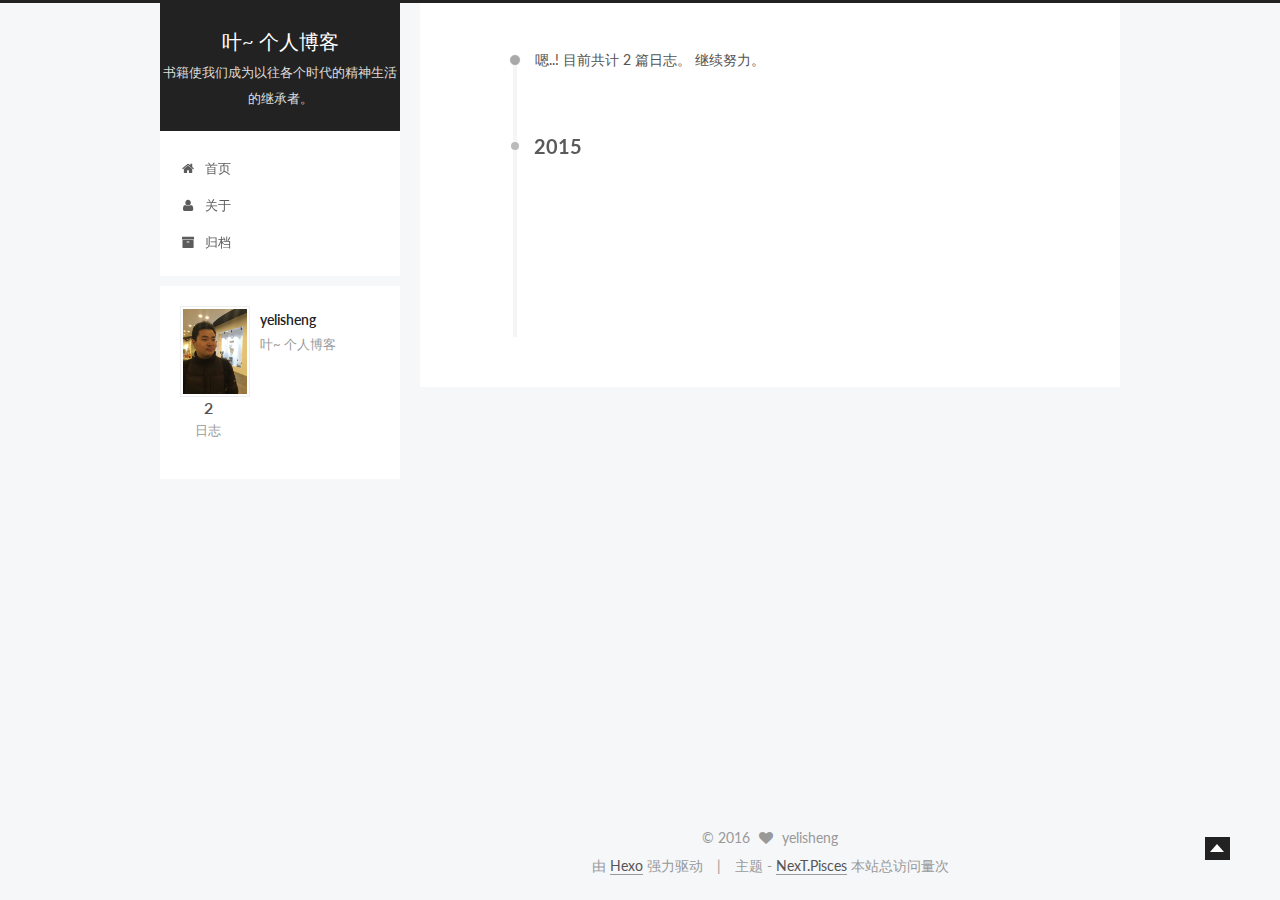
<file: archives/index.html>
<!doctype html>



  


<html class="theme-next pisces use-motion">
<head>
  <meta charset="UTF-8"/>
<meta http-equiv="X-UA-Compatible" content="IE=edge,chrome=1" />
<meta name="viewport" content="width=device-width, initial-scale=1, maximum-scale=1"/>



<meta http-equiv="Cache-Control" content="no-transform" />
<meta http-equiv="Cache-Control" content="no-siteapp" />












  <link href="/vendors/fancybox/source/jquery.fancybox.css?v=2.1.5" rel="stylesheet" type="text/css"/>




  <link href="//fonts.googleapis.com/css?family=Lato:300,400,700,400italic&subset=latin,latin-ext" rel="stylesheet" type="text/css">



<link href="/vendors/font-awesome/css/font-awesome.min.css?v=4.4.0" rel="stylesheet" type="text/css" />

<link href="/css/main.css?v=0.5.0" rel="stylesheet" type="text/css" />


  <meta name="keywords" content="Hexo, NexT" />








  <link rel="shortcut icon" type="image/x-icon" href="/favicon.ico?v=0.5.0" />






<meta name="description" content="叶~ 个人博客">
<meta property="og:type" content="website">
<meta property="og:title" content="叶~ 个人博客">
<meta property="og:url" content="http://yoursite.com/archives/index.html">
<meta property="og:site_name" content="叶~ 个人博客">
<meta property="og:description" content="叶~ 个人博客">
<meta name="twitter:card" content="summary">
<meta name="twitter:title" content="叶~ 个人博客">
<meta name="twitter:description" content="叶~ 个人博客">



<script type="text/javascript" id="hexo.configuration">
  var NexT = window.NexT || {};
  var CONFIG = {
    scheme: 'Pisces',
    sidebar: {"position":"left","display":"post"},
    fancybox: true,
    motion: true,
    duoshuo: {
      userId: 0,
      author: '博主'
    }
  };
</script>

  <title> 归档 | 叶~ 个人博客 </title>
</head>

<body itemscope itemtype="http://schema.org/WebPage" lang="zh-Hans">

  








  
  
    
  

  <div class="container one-collumn sidebar-position-left  page-archive  ">
    <div class="headband"></div>

    <header id="header" class="header" itemscope itemtype="http://schema.org/WPHeader">
      <div class="header-inner"><div class="site-meta ">
  

  <div class="custom-logo-site-title">
    <a href="/"  class="brand" rel="start">
      <span class="logo-line-before"><i></i></span>
      <span class="site-title">叶~ 个人博客</span>
      <span class="logo-line-after"><i></i></span>
    </a>
  </div>
  <p class="site-subtitle">书籍使我们成为以往各个时代的精神生活的继承者。</p>
</div>

<div class="site-nav-toggle">
  <button>
    <span class="btn-bar"></span>
    <span class="btn-bar"></span>
    <span class="btn-bar"></span>
  </button>
</div>

<nav class="site-nav">
  

  
    <ul id="menu" class="menu ">
      
        
        <li class="menu-item menu-item-home">
          <a href="/" rel="section">
            
              <i class="menu-item-icon fa fa-home fa-fw"></i> <br />
            
            首页
          </a>
        </li>
      
        
        <li class="menu-item menu-item-about">
          <a href="/about" rel="section">
            
              <i class="menu-item-icon fa fa-user fa-fw"></i> <br />
            
            关于
          </a>
        </li>
      
        
        <li class="menu-item menu-item-archives">
          <a href="/archives" rel="section">
            
              <i class="menu-item-icon fa fa-archive fa-fw"></i> <br />
            
            归档
          </a>
        </li>
      

      
      
      
    </ul>
  

  
</nav>

 </div>
    </header>

    <main id="main" class="main">
      <div class="main-inner">
        <div class="content-wrap">
          <div id="content" class="content">
            

  <section id="posts" class="posts-collapse">
    <span class="archive-move-on"></span>

    <span class="archive-page-counter">
      
      
      
        
      
      嗯..! 目前共计 2 篇日志。 继续努力。
    </span>

    

      
      
      

      
        
        <div class="collection-title">
          <h2 class="archive-year motion-element" id="archive-year-2015">2015</h2>
        </div>
      
      

      

  <article class="post post-type-normal" itemscope itemtype="http://schema.org/Article">
    <header class="post-header">

      <h1 class="post-title">
        
            <a class="post-title-link" href="/2015/06/17/usstocks/" itemprop="url">
              
                <span itemprop="name">美股开户简介</span>
              
            </a>
        
      </h1>

      <div class="post-meta">
        <time class="post-time" itemprop="dateCreated"
              datetime="2015-06-17T14:17:21+08:00"
              content="2015-06-17" >
          06-17
        </time>
      </div>

    </header>
  </article>



    

      
      
      

      
      

      

  <article class="post post-type-normal" itemscope itemtype="http://schema.org/Article">
    <header class="post-header">

      <h1 class="post-title">
        
            <a class="post-title-link" href="/2015/06/15/look/" itemprop="url">
              
                <span itemprop="name">读《看见》-书评</span>
              
            </a>
        
      </h1>

      <div class="post-meta">
        <time class="post-time" itemprop="dateCreated"
              datetime="2015-06-15T13:17:21+08:00"
              content="2015-06-15" >
          06-15
        </time>
      </div>

    </header>
  </article>



    

  </section>

  



          </div>
          


          

        </div>
        
          
  
  <div class="sidebar-toggle">
    <div class="sidebar-toggle-line-wrap">
      <span class="sidebar-toggle-line sidebar-toggle-line-first"></span>
      <span class="sidebar-toggle-line sidebar-toggle-line-middle"></span>
      <span class="sidebar-toggle-line sidebar-toggle-line-last"></span>
    </div>
  </div>

  <aside id="sidebar" class="sidebar">
    <div class="sidebar-inner">

      

      

      <section class="site-overview sidebar-panel  sidebar-panel-active ">
        <div class="site-author motion-element" itemprop="author" itemscope itemtype="http://schema.org/Person">
          <img class="site-author-image" itemprop="image"
               src="/images/avatar.jpg"
               alt="yelisheng" />
          <p class="site-author-name" itemprop="name">yelisheng</p>
          <p class="site-description motion-element" itemprop="description">叶~ 个人博客</p>
        </div>
        <nav class="site-state motion-element">
          <div class="site-state-item site-state-posts">
            <a href="/archives">
              <span class="site-state-item-count">2</span>
              <span class="site-state-item-name">日志</span>
            </a>
          </div>
          
          

          

        </nav>

        

        <div class="links-of-author motion-element">
          
        </div>

        
        

        <div class="links-of-author motion-element">
          
        </div>

      </section>

      

    </div>
  </aside>


        
      </div>
    </main>

    <footer id="footer" class="footer">
      <div class="footer-inner">
        <div class="copyright" >
  
  &copy; 
  <span itemprop="copyrightYear">2016</span>
  <span class="with-love">
    <i class="fa fa-heart"></i>
  </span>
  <span class="author" itemprop="copyrightHolder">yelisheng</span>
</div>

<div class="powered-by">
  由 <a class="theme-link" href="http://hexo.io">Hexo</a> 强力驱动
</div>

<div class="theme-info">
  主题 -
  <a class="theme-link" href="https://github.com/iissnan/hexo-theme-next">
    NexT.Pisces
  </a>
</div>


<span id="busuanzi_container_site_pv">
    本站总访问量<span id="busuanzi_value_site_pv"></span>次
</span>
<script async src="https://dn-lbstatics.qbox.me/busuanzi/2.3/busuanzi.pure.mini.js">
</script>
      </div>
    </footer>

    <div class="back-to-top"></div>
  </div>

  


  



  <script type="text/javascript" src="/vendors/jquery/index.js?v=2.1.3"></script>

  <script type="text/javascript" src="/vendors/fastclick/lib/fastclick.min.js?v=1.0.6"></script>

  <script type="text/javascript" src="/vendors/jquery_lazyload/jquery.lazyload.js?v=1.9.7"></script>

  <script type="text/javascript" src="/vendors/velocity/velocity.min.js"></script>

  <script type="text/javascript" src="/vendors/velocity/velocity.ui.min.js"></script>

  <script type="text/javascript" src="/vendors/fancybox/source/jquery.fancybox.pack.js"></script>


  


  <script type="text/javascript" src="/js/src/utils.js?v=0.5.0"></script>

  <script type="text/javascript" src="/js/src/motion.js?v=0.5.0"></script>



  
  


  <script type="text/javascript" src="/js/src/affix.js?v=0.5.0"></script>

  <script type="text/javascript" src="/js/src/schemes/pisces.js?v=0.5.0"></script>



  
  
    <script type="text/javascript" id="motion.page.archive">
      $('.archive-year').velocity('transition.slideLeftIn');
    </script>
  


  


  <script type="text/javascript" src="/js/src/bootstrap.js?v=0.5.0"></script>



  

  
    
  

  <script type="text/javascript">
    var duoshuoQuery = {short_name:"yelisheng"};
    (function() {
      var ds = document.createElement('script');
      ds.type = 'text/javascript';ds.async = true;
      ds.id = 'duoshuo-script';
      ds.src = (document.location.protocol == 'https:' ? 'https:' : 'http:') + '//static.duoshuo.com/embed.js';
      ds.charset = 'UTF-8';
      (document.getElementsByTagName('head')[0]
      || document.getElementsByTagName('body')[0]).appendChild(ds);
    })();
  </script>

  
    
  





  
  

  
  


</body>
</html>
</file>
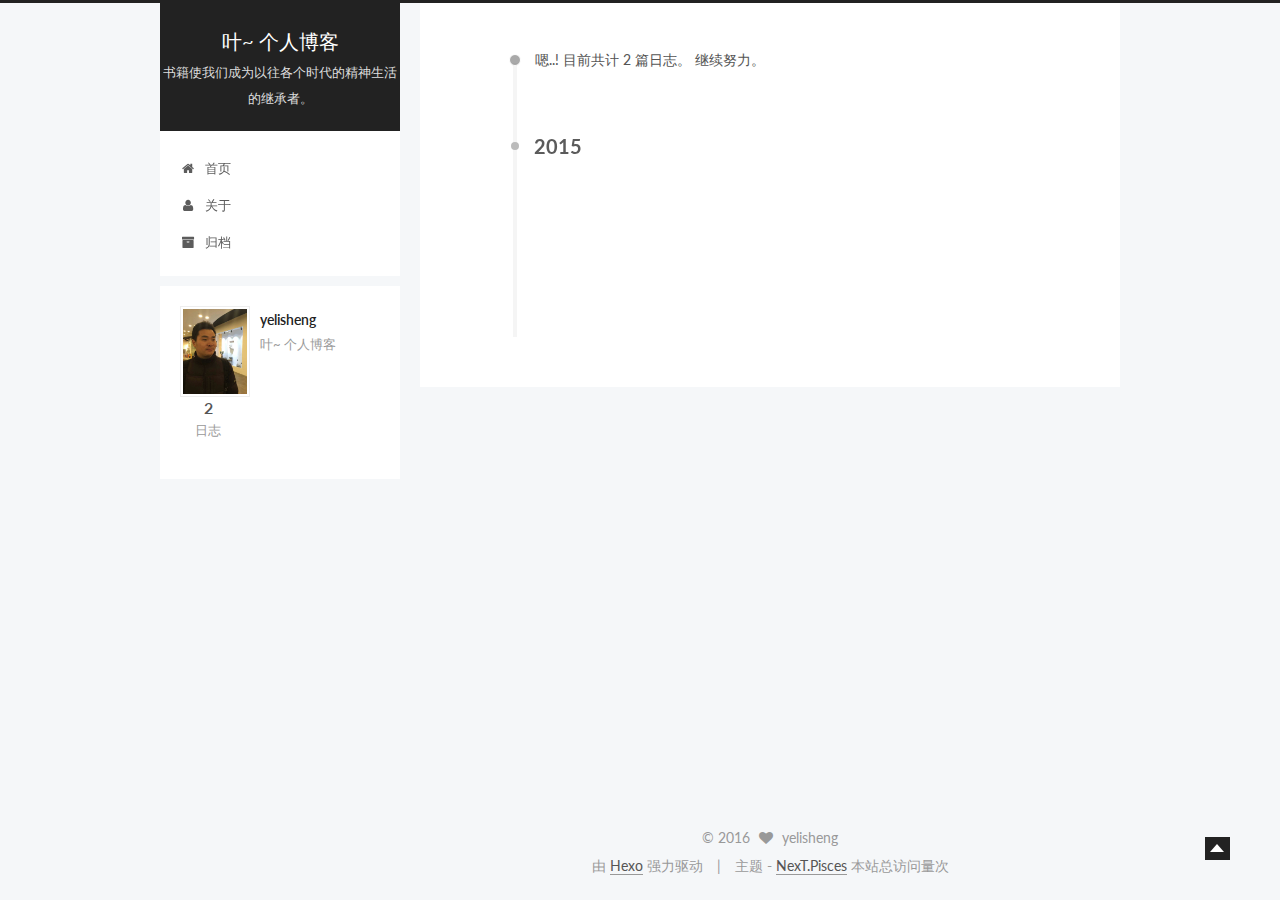
<file: archives/2015/index.html>
<!doctype html>



  


<html class="theme-next pisces use-motion">
<head>
  <meta charset="UTF-8"/>
<meta http-equiv="X-UA-Compatible" content="IE=edge,chrome=1" />
<meta name="viewport" content="width=device-width, initial-scale=1, maximum-scale=1"/>



<meta http-equiv="Cache-Control" content="no-transform" />
<meta http-equiv="Cache-Control" content="no-siteapp" />












  <link href="/vendors/fancybox/source/jquery.fancybox.css?v=2.1.5" rel="stylesheet" type="text/css"/>




  <link href="//fonts.googleapis.com/css?family=Lato:300,400,700,400italic&subset=latin,latin-ext" rel="stylesheet" type="text/css">



<link href="/vendors/font-awesome/css/font-awesome.min.css?v=4.4.0" rel="stylesheet" type="text/css" />

<link href="/css/main.css?v=0.5.0" rel="stylesheet" type="text/css" />


  <meta name="keywords" content="Hexo, NexT" />








  <link rel="shortcut icon" type="image/x-icon" href="/favicon.ico?v=0.5.0" />






<meta name="description" content="叶~ 个人博客">
<meta property="og:type" content="website">
<meta property="og:title" content="叶~ 个人博客">
<meta property="og:url" content="http://yoursite.com/archives/2015/index.html">
<meta property="og:site_name" content="叶~ 个人博客">
<meta property="og:description" content="叶~ 个人博客">
<meta name="twitter:card" content="summary">
<meta name="twitter:title" content="叶~ 个人博客">
<meta name="twitter:description" content="叶~ 个人博客">



<script type="text/javascript" id="hexo.configuration">
  var NexT = window.NexT || {};
  var CONFIG = {
    scheme: 'Pisces',
    sidebar: {"position":"left","display":"post"},
    fancybox: true,
    motion: true,
    duoshuo: {
      userId: 0,
      author: '博主'
    }
  };
</script>

  <title> 归档 | 叶~ 个人博客 </title>
</head>

<body itemscope itemtype="http://schema.org/WebPage" lang="zh-Hans">

  








  
  
    
  

  <div class="container one-collumn sidebar-position-left  page-archive  ">
    <div class="headband"></div>

    <header id="header" class="header" itemscope itemtype="http://schema.org/WPHeader">
      <div class="header-inner"><div class="site-meta ">
  

  <div class="custom-logo-site-title">
    <a href="/"  class="brand" rel="start">
      <span class="logo-line-before"><i></i></span>
      <span class="site-title">叶~ 个人博客</span>
      <span class="logo-line-after"><i></i></span>
    </a>
  </div>
  <p class="site-subtitle">书籍使我们成为以往各个时代的精神生活的继承者。</p>
</div>

<div class="site-nav-toggle">
  <button>
    <span class="btn-bar"></span>
    <span class="btn-bar"></span>
    <span class="btn-bar"></span>
  </button>
</div>

<nav class="site-nav">
  

  
    <ul id="menu" class="menu ">
      
        
        <li class="menu-item menu-item-home">
          <a href="/" rel="section">
            
              <i class="menu-item-icon fa fa-home fa-fw"></i> <br />
            
            首页
          </a>
        </li>
      
        
        <li class="menu-item menu-item-about">
          <a href="/about" rel="section">
            
              <i class="menu-item-icon fa fa-user fa-fw"></i> <br />
            
            关于
          </a>
        </li>
      
        
        <li class="menu-item menu-item-archives">
          <a href="/archives" rel="section">
            
              <i class="menu-item-icon fa fa-archive fa-fw"></i> <br />
            
            归档
          </a>
        </li>
      

      
      
      
    </ul>
  

  
</nav>

 </div>
    </header>

    <main id="main" class="main">
      <div class="main-inner">
        <div class="content-wrap">
          <div id="content" class="content">
            

  <section id="posts" class="posts-collapse">
    <span class="archive-move-on"></span>

    <span class="archive-page-counter">
      
      
      
        
      
      嗯..! 目前共计 2 篇日志。 继续努力。
    </span>

    

      
      
      

      
        
        <div class="collection-title">
          <h2 class="archive-year motion-element" id="archive-year-2015">2015</h2>
        </div>
      
      

      

  <article class="post post-type-normal" itemscope itemtype="http://schema.org/Article">
    <header class="post-header">

      <h1 class="post-title">
        
            <a class="post-title-link" href="/2015/06/17/usstocks/" itemprop="url">
              
                <span itemprop="name">美股开户简介</span>
              
            </a>
        
      </h1>

      <div class="post-meta">
        <time class="post-time" itemprop="dateCreated"
              datetime="2015-06-17T14:17:21+08:00"
              content="2015-06-17" >
          06-17
        </time>
      </div>

    </header>
  </article>



    

      
      
      

      
      

      

  <article class="post post-type-normal" itemscope itemtype="http://schema.org/Article">
    <header class="post-header">

      <h1 class="post-title">
        
            <a class="post-title-link" href="/2015/06/15/look/" itemprop="url">
              
                <span itemprop="name">读《看见》-书评</span>
              
            </a>
        
      </h1>

      <div class="post-meta">
        <time class="post-time" itemprop="dateCreated"
              datetime="2015-06-15T13:17:21+08:00"
              content="2015-06-15" >
          06-15
        </time>
      </div>

    </header>
  </article>



    

  </section>

  



          </div>
          


          

        </div>
        
          
  
  <div class="sidebar-toggle">
    <div class="sidebar-toggle-line-wrap">
      <span class="sidebar-toggle-line sidebar-toggle-line-first"></span>
      <span class="sidebar-toggle-line sidebar-toggle-line-middle"></span>
      <span class="sidebar-toggle-line sidebar-toggle-line-last"></span>
    </div>
  </div>

  <aside id="sidebar" class="sidebar">
    <div class="sidebar-inner">

      

      

      <section class="site-overview sidebar-panel  sidebar-panel-active ">
        <div class="site-author motion-element" itemprop="author" itemscope itemtype="http://schema.org/Person">
          <img class="site-author-image" itemprop="image"
               src="/images/avatar.jpg"
               alt="yelisheng" />
          <p class="site-author-name" itemprop="name">yelisheng</p>
          <p class="site-description motion-element" itemprop="description">叶~ 个人博客</p>
        </div>
        <nav class="site-state motion-element">
          <div class="site-state-item site-state-posts">
            <a href="/archives">
              <span class="site-state-item-count">2</span>
              <span class="site-state-item-name">日志</span>
            </a>
          </div>
          
          

          

        </nav>

        

        <div class="links-of-author motion-element">
          
        </div>

        
        

        <div class="links-of-author motion-element">
          
        </div>

      </section>

      

    </div>
  </aside>


        
      </div>
    </main>

    <footer id="footer" class="footer">
      <div class="footer-inner">
        <div class="copyright" >
  
  &copy; 
  <span itemprop="copyrightYear">2016</span>
  <span class="with-love">
    <i class="fa fa-heart"></i>
  </span>
  <span class="author" itemprop="copyrightHolder">yelisheng</span>
</div>

<div class="powered-by">
  由 <a class="theme-link" href="http://hexo.io">Hexo</a> 强力驱动
</div>

<div class="theme-info">
  主题 -
  <a class="theme-link" href="https://github.com/iissnan/hexo-theme-next">
    NexT.Pisces
  </a>
</div>


<span id="busuanzi_container_site_pv">
    本站总访问量<span id="busuanzi_value_site_pv"></span>次
</span>
<script async src="https://dn-lbstatics.qbox.me/busuanzi/2.3/busuanzi.pure.mini.js">
</script>
      </div>
    </footer>

    <div class="back-to-top"></div>
  </div>

  


  



  <script type="text/javascript" src="/vendors/jquery/index.js?v=2.1.3"></script>

  <script type="text/javascript" src="/vendors/fastclick/lib/fastclick.min.js?v=1.0.6"></script>

  <script type="text/javascript" src="/vendors/jquery_lazyload/jquery.lazyload.js?v=1.9.7"></script>

  <script type="text/javascript" src="/vendors/velocity/velocity.min.js"></script>

  <script type="text/javascript" src="/vendors/velocity/velocity.ui.min.js"></script>

  <script type="text/javascript" src="/vendors/fancybox/source/jquery.fancybox.pack.js"></script>


  


  <script type="text/javascript" src="/js/src/utils.js?v=0.5.0"></script>

  <script type="text/javascript" src="/js/src/motion.js?v=0.5.0"></script>



  
  


  <script type="text/javascript" src="/js/src/affix.js?v=0.5.0"></script>

  <script type="text/javascript" src="/js/src/schemes/pisces.js?v=0.5.0"></script>



  
  
    <script type="text/javascript" id="motion.page.archive">
      $('.archive-year').velocity('transition.slideLeftIn');
    </script>
  


  


  <script type="text/javascript" src="/js/src/bootstrap.js?v=0.5.0"></script>



  

  
    
  

  <script type="text/javascript">
    var duoshuoQuery = {short_name:"yelisheng"};
    (function() {
      var ds = document.createElement('script');
      ds.type = 'text/javascript';ds.async = true;
      ds.id = 'duoshuo-script';
      ds.src = (document.location.protocol == 'https:' ? 'https:' : 'http:') + '//static.duoshuo.com/embed.js';
      ds.charset = 'UTF-8';
      (document.getElementsByTagName('head')[0]
      || document.getElementsByTagName('body')[0]).appendChild(ds);
    })();
  </script>

  
    
  





  
  

  
  


</body>
</html>
</file>
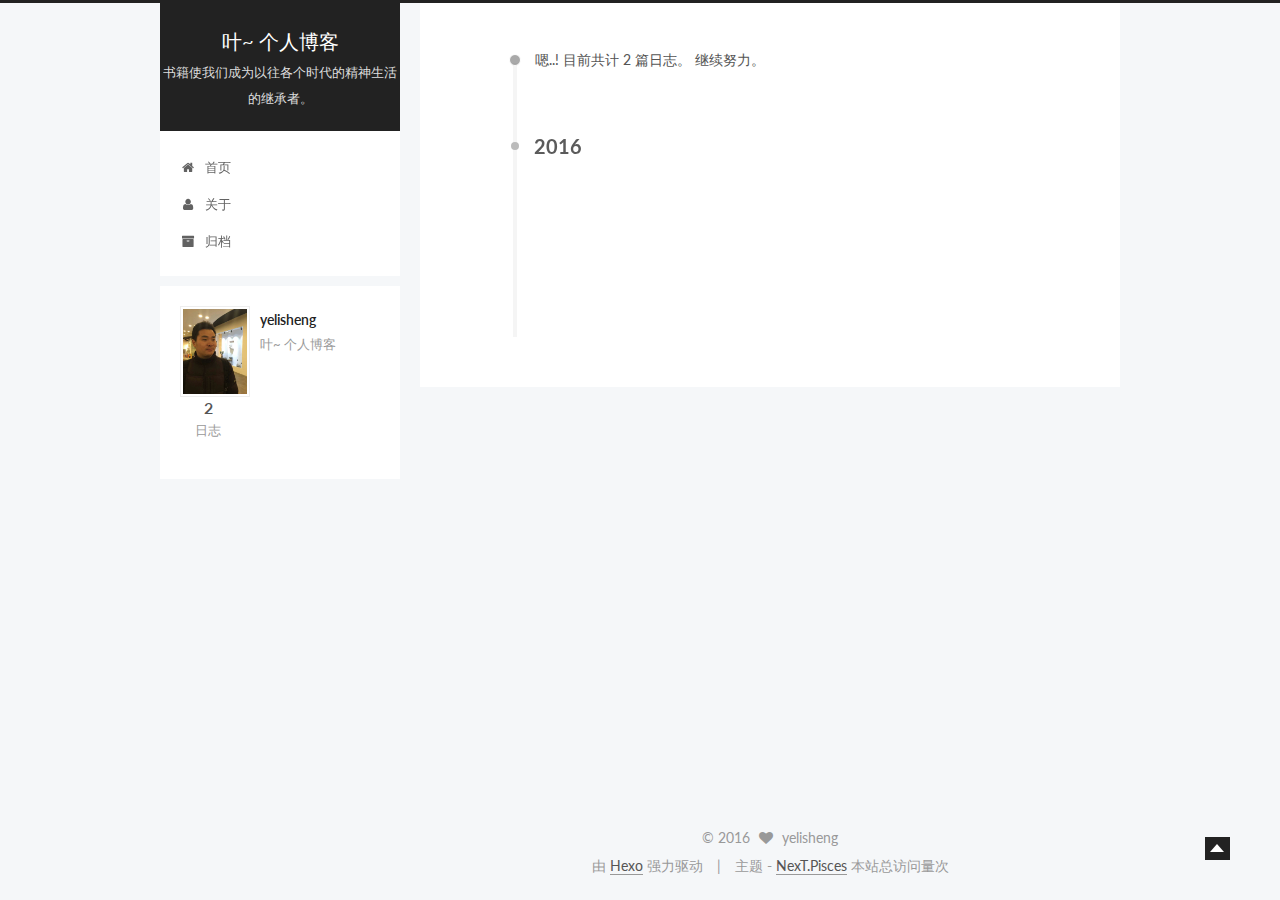
<file: archives/2016/index.html>
<!doctype html>



  


<html class="theme-next pisces use-motion">
<head>
  <meta charset="UTF-8"/>
<meta http-equiv="X-UA-Compatible" content="IE=edge,chrome=1" />
<meta name="viewport" content="width=device-width, initial-scale=1, maximum-scale=1"/>



<meta http-equiv="Cache-Control" content="no-transform" />
<meta http-equiv="Cache-Control" content="no-siteapp" />












  <link href="/vendors/fancybox/source/jquery.fancybox.css?v=2.1.5" rel="stylesheet" type="text/css"/>




  <link href="//fonts.googleapis.com/css?family=Lato:300,400,700,400italic&subset=latin,latin-ext" rel="stylesheet" type="text/css">



<link href="/vendors/font-awesome/css/font-awesome.min.css?v=4.4.0" rel="stylesheet" type="text/css" />

<link href="/css/main.css?v=0.5.0" rel="stylesheet" type="text/css" />


  <meta name="keywords" content="Hexo, NexT" />








  <link rel="shortcut icon" type="image/x-icon" href="/favicon.ico?v=0.5.0" />






<meta name="description" content="叶~ 个人博客">
<meta property="og:type" content="website">
<meta property="og:title" content="叶~ 个人博客">
<meta property="og:url" content="http://yoursite.com/archives/2016/index.html">
<meta property="og:site_name" content="叶~ 个人博客">
<meta property="og:description" content="叶~ 个人博客">
<meta name="twitter:card" content="summary">
<meta name="twitter:title" content="叶~ 个人博客">
<meta name="twitter:description" content="叶~ 个人博客">



<script type="text/javascript" id="hexo.configuration">
  var NexT = window.NexT || {};
  var CONFIG = {
    scheme: 'Pisces',
    sidebar: {"position":"left","display":"post"},
    fancybox: true,
    motion: true,
    duoshuo: {
      userId: 0,
      author: '博主'
    }
  };
</script>

  <title> 归档 | 叶~ 个人博客 </title>
</head>

<body itemscope itemtype="http://schema.org/WebPage" lang="zh-Hans">

  








  
  
    
  

  <div class="container one-collumn sidebar-position-left  page-archive  ">
    <div class="headband"></div>

    <header id="header" class="header" itemscope itemtype="http://schema.org/WPHeader">
      <div class="header-inner"><div class="site-meta ">
  

  <div class="custom-logo-site-title">
    <a href="/"  class="brand" rel="start">
      <span class="logo-line-before"><i></i></span>
      <span class="site-title">叶~ 个人博客</span>
      <span class="logo-line-after"><i></i></span>
    </a>
  </div>
  <p class="site-subtitle">书籍使我们成为以往各个时代的精神生活的继承者。</p>
</div>

<div class="site-nav-toggle">
  <button>
    <span class="btn-bar"></span>
    <span class="btn-bar"></span>
    <span class="btn-bar"></span>
  </button>
</div>

<nav class="site-nav">
  

  
    <ul id="menu" class="menu ">
      
        
        <li class="menu-item menu-item-home">
          <a href="/" rel="section">
            
              <i class="menu-item-icon fa fa-home fa-fw"></i> <br />
            
            首页
          </a>
        </li>
      
        
        <li class="menu-item menu-item-about">
          <a href="/about" rel="section">
            
              <i class="menu-item-icon fa fa-user fa-fw"></i> <br />
            
            关于
          </a>
        </li>
      
        
        <li class="menu-item menu-item-archives">
          <a href="/archives" rel="section">
            
              <i class="menu-item-icon fa fa-archive fa-fw"></i> <br />
            
            归档
          </a>
        </li>
      

      
      
      
    </ul>
  

  
</nav>

 </div>
    </header>

    <main id="main" class="main">
      <div class="main-inner">
        <div class="content-wrap">
          <div id="content" class="content">
            

  <section id="posts" class="posts-collapse">
    <span class="archive-move-on"></span>

    <span class="archive-page-counter">
      
      
      
        
      
      嗯..! 目前共计 2 篇日志。 继续努力。
    </span>

    

      
      
      

      
        
        <div class="collection-title">
          <h2 class="archive-year motion-element" id="archive-year-2016">2016</h2>
        </div>
      
      

      

  <article class="post post-type-normal" itemscope itemtype="http://schema.org/Article">
    <header class="post-header">

      <h1 class="post-title">
        
            <a class="post-title-link" href="/2016/02/15/usstocks/" itemprop="url">
              
                <span itemprop="name">美股开户简介</span>
              
            </a>
        
      </h1>

      <div class="post-meta">
        <time class="post-time" itemprop="dateCreated"
              datetime="2016-02-15T14:58:35+08:00"
              content="2016-02-15" >
          02-15
        </time>
      </div>

    </header>
  </article>



    

      
      
      

      
      

      

  <article class="post post-type-normal" itemscope itemtype="http://schema.org/Article">
    <header class="post-header">

      <h1 class="post-title">
        
            <a class="post-title-link" href="/2016/02/15/look/" itemprop="url">
              
                <span itemprop="name">读《看见》-书评</span>
              
            </a>
        
      </h1>

      <div class="post-meta">
        <time class="post-time" itemprop="dateCreated"
              datetime="2016-02-15T13:17:21+08:00"
              content="2016-02-15" >
          02-15
        </time>
      </div>

    </header>
  </article>



    

  </section>

  



          </div>
          


          

        </div>
        
          
  
  <div class="sidebar-toggle">
    <div class="sidebar-toggle-line-wrap">
      <span class="sidebar-toggle-line sidebar-toggle-line-first"></span>
      <span class="sidebar-toggle-line sidebar-toggle-line-middle"></span>
      <span class="sidebar-toggle-line sidebar-toggle-line-last"></span>
    </div>
  </div>

  <aside id="sidebar" class="sidebar">
    <div class="sidebar-inner">

      

      

      <section class="site-overview sidebar-panel  sidebar-panel-active ">
        <div class="site-author motion-element" itemprop="author" itemscope itemtype="http://schema.org/Person">
          <img class="site-author-image" itemprop="image"
               src="/images/avatar.jpg"
               alt="yelisheng" />
          <p class="site-author-name" itemprop="name">yelisheng</p>
          <p class="site-description motion-element" itemprop="description">叶~ 个人博客</p>
        </div>
        <nav class="site-state motion-element">
          <div class="site-state-item site-state-posts">
            <a href="/archives">
              <span class="site-state-item-count">2</span>
              <span class="site-state-item-name">日志</span>
            </a>
          </div>
          
          

          

        </nav>

        

        <div class="links-of-author motion-element">
          
        </div>

        
        

        <div class="links-of-author motion-element">
          
        </div>

      </section>

      

    </div>
  </aside>


        
      </div>
    </main>

    <footer id="footer" class="footer">
      <div class="footer-inner">
        <div class="copyright" >
  
  &copy; 
  <span itemprop="copyrightYear">2016</span>
  <span class="with-love">
    <i class="fa fa-heart"></i>
  </span>
  <span class="author" itemprop="copyrightHolder">yelisheng</span>
</div>

<div class="powered-by">
  由 <a class="theme-link" href="http://hexo.io">Hexo</a> 强力驱动
</div>

<div class="theme-info">
  主题 -
  <a class="theme-link" href="https://github.com/iissnan/hexo-theme-next">
    NexT.Pisces
  </a>
</div>


<span id="busuanzi_container_site_pv">
    本站总访问量<span id="busuanzi_value_site_pv"></span>次
</span>
<script async src="https://dn-lbstatics.qbox.me/busuanzi/2.3/busuanzi.pure.mini.js">
</script>
      </div>
    </footer>

    <div class="back-to-top"></div>
  </div>

  


  



  <script type="text/javascript" src="/vendors/jquery/index.js?v=2.1.3"></script>

  <script type="text/javascript" src="/vendors/fastclick/lib/fastclick.min.js?v=1.0.6"></script>

  <script type="text/javascript" src="/vendors/jquery_lazyload/jquery.lazyload.js?v=1.9.7"></script>

  <script type="text/javascript" src="/vendors/velocity/velocity.min.js"></script>

  <script type="text/javascript" src="/vendors/velocity/velocity.ui.min.js"></script>

  <script type="text/javascript" src="/vendors/fancybox/source/jquery.fancybox.pack.js"></script>


  


  <script type="text/javascript" src="/js/src/utils.js?v=0.5.0"></script>

  <script type="text/javascript" src="/js/src/motion.js?v=0.5.0"></script>



  
  


  <script type="text/javascript" src="/js/src/affix.js?v=0.5.0"></script>

  <script type="text/javascript" src="/js/src/schemes/pisces.js?v=0.5.0"></script>



  
  
    <script type="text/javascript" id="motion.page.archive">
      $('.archive-year').velocity('transition.slideLeftIn');
    </script>
  


  


  <script type="text/javascript" src="/js/src/bootstrap.js?v=0.5.0"></script>



  

  
    
  

  <script type="text/javascript">
    var duoshuoQuery = {short_name:"yelisheng"};
    (function() {
      var ds = document.createElement('script');
      ds.type = 'text/javascript';ds.async = true;
      ds.id = 'duoshuo-script';
      ds.src = (document.location.protocol == 'https:' ? 'https:' : 'http:') + '//static.duoshuo.com/embed.js';
      ds.charset = 'UTF-8';
      (document.getElementsByTagName('head')[0]
      || document.getElementsByTagName('body')[0]).appendChild(ds);
    })();
  </script>

  
    
  





  
  

  
  


</body>
</html>
</file>
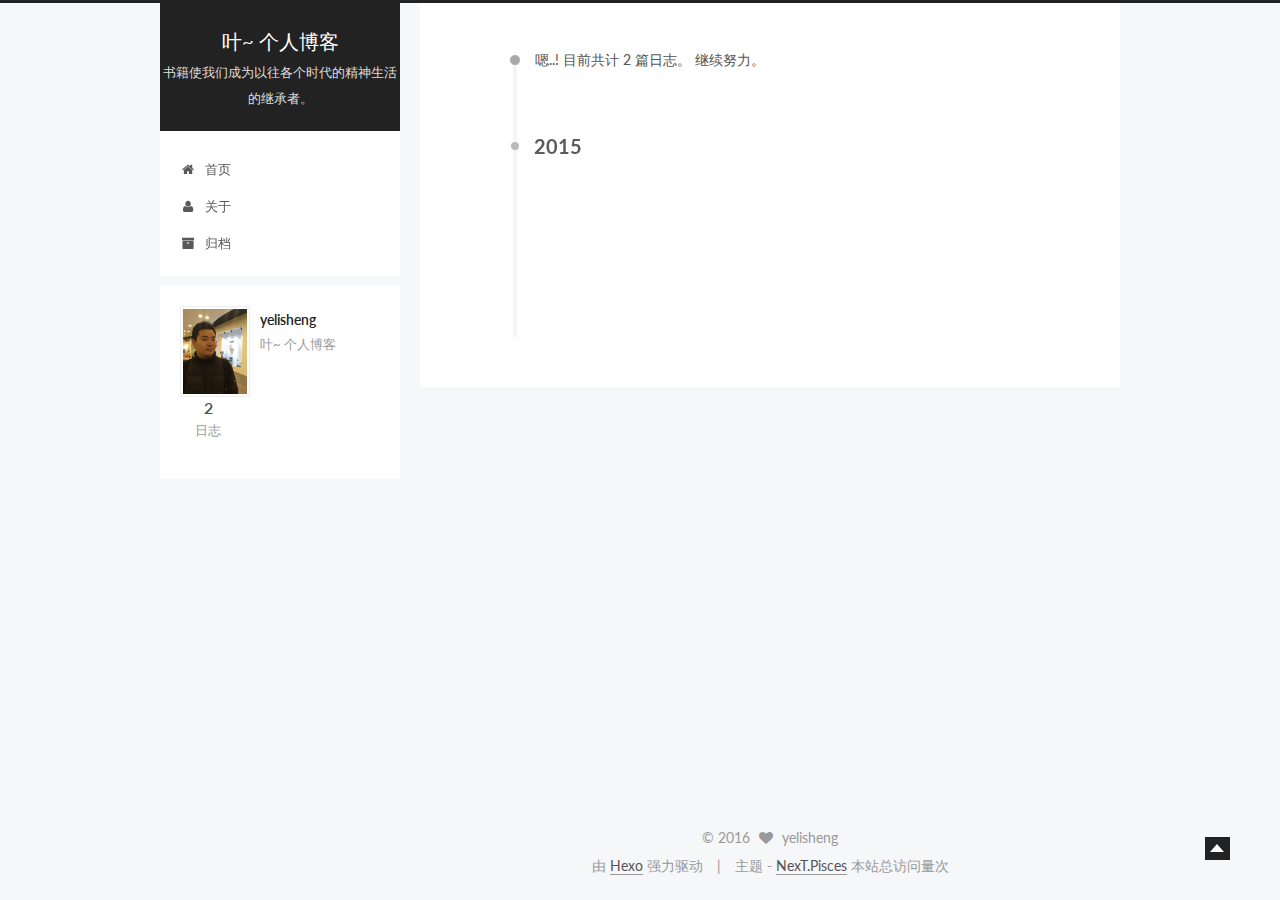
<file: archives/2015/06/index.html>
<!doctype html>



  


<html class="theme-next pisces use-motion">
<head>
  <meta charset="UTF-8"/>
<meta http-equiv="X-UA-Compatible" content="IE=edge,chrome=1" />
<meta name="viewport" content="width=device-width, initial-scale=1, maximum-scale=1"/>



<meta http-equiv="Cache-Control" content="no-transform" />
<meta http-equiv="Cache-Control" content="no-siteapp" />












  <link href="/vendors/fancybox/source/jquery.fancybox.css?v=2.1.5" rel="stylesheet" type="text/css"/>




  <link href="//fonts.googleapis.com/css?family=Lato:300,400,700,400italic&subset=latin,latin-ext" rel="stylesheet" type="text/css">



<link href="/vendors/font-awesome/css/font-awesome.min.css?v=4.4.0" rel="stylesheet" type="text/css" />

<link href="/css/main.css?v=0.5.0" rel="stylesheet" type="text/css" />


  <meta name="keywords" content="Hexo, NexT" />








  <link rel="shortcut icon" type="image/x-icon" href="/favicon.ico?v=0.5.0" />






<meta name="description" content="叶~ 个人博客">
<meta property="og:type" content="website">
<meta property="og:title" content="叶~ 个人博客">
<meta property="og:url" content="http://yoursite.com/archives/2015/06/index.html">
<meta property="og:site_name" content="叶~ 个人博客">
<meta property="og:description" content="叶~ 个人博客">
<meta name="twitter:card" content="summary">
<meta name="twitter:title" content="叶~ 个人博客">
<meta name="twitter:description" content="叶~ 个人博客">



<script type="text/javascript" id="hexo.configuration">
  var NexT = window.NexT || {};
  var CONFIG = {
    scheme: 'Pisces',
    sidebar: {"position":"left","display":"post"},
    fancybox: true,
    motion: true,
    duoshuo: {
      userId: 0,
      author: '博主'
    }
  };
</script>

  <title> 归档 | 叶~ 个人博客 </title>
</head>

<body itemscope itemtype="http://schema.org/WebPage" lang="zh-Hans">

  








  
  
    
  

  <div class="container one-collumn sidebar-position-left  page-archive  ">
    <div class="headband"></div>

    <header id="header" class="header" itemscope itemtype="http://schema.org/WPHeader">
      <div class="header-inner"><div class="site-meta ">
  

  <div class="custom-logo-site-title">
    <a href="/"  class="brand" rel="start">
      <span class="logo-line-before"><i></i></span>
      <span class="site-title">叶~ 个人博客</span>
      <span class="logo-line-after"><i></i></span>
    </a>
  </div>
  <p class="site-subtitle">书籍使我们成为以往各个时代的精神生活的继承者。</p>
</div>

<div class="site-nav-toggle">
  <button>
    <span class="btn-bar"></span>
    <span class="btn-bar"></span>
    <span class="btn-bar"></span>
  </button>
</div>

<nav class="site-nav">
  

  
    <ul id="menu" class="menu ">
      
        
        <li class="menu-item menu-item-home">
          <a href="/" rel="section">
            
              <i class="menu-item-icon fa fa-home fa-fw"></i> <br />
            
            首页
          </a>
        </li>
      
        
        <li class="menu-item menu-item-about">
          <a href="/about" rel="section">
            
              <i class="menu-item-icon fa fa-user fa-fw"></i> <br />
            
            关于
          </a>
        </li>
      
        
        <li class="menu-item menu-item-archives">
          <a href="/archives" rel="section">
            
              <i class="menu-item-icon fa fa-archive fa-fw"></i> <br />
            
            归档
          </a>
        </li>
      

      
      
      
    </ul>
  

  
</nav>

 </div>
    </header>

    <main id="main" class="main">
      <div class="main-inner">
        <div class="content-wrap">
          <div id="content" class="content">
            

  <section id="posts" class="posts-collapse">
    <span class="archive-move-on"></span>

    <span class="archive-page-counter">
      
      
      
        
      
      嗯..! 目前共计 2 篇日志。 继续努力。
    </span>

    

      
      
      

      
        
        <div class="collection-title">
          <h2 class="archive-year motion-element" id="archive-year-2015">2015</h2>
        </div>
      
      

      

  <article class="post post-type-normal" itemscope itemtype="http://schema.org/Article">
    <header class="post-header">

      <h1 class="post-title">
        
            <a class="post-title-link" href="/2015/06/17/usstocks/" itemprop="url">
              
                <span itemprop="name">美股开户简介</span>
              
            </a>
        
      </h1>

      <div class="post-meta">
        <time class="post-time" itemprop="dateCreated"
              datetime="2015-06-17T14:17:21+08:00"
              content="2015-06-17" >
          06-17
        </time>
      </div>

    </header>
  </article>



    

      
      
      

      
      

      

  <article class="post post-type-normal" itemscope itemtype="http://schema.org/Article">
    <header class="post-header">

      <h1 class="post-title">
        
            <a class="post-title-link" href="/2015/06/15/look/" itemprop="url">
              
                <span itemprop="name">读《看见》-书评</span>
              
            </a>
        
      </h1>

      <div class="post-meta">
        <time class="post-time" itemprop="dateCreated"
              datetime="2015-06-15T13:17:21+08:00"
              content="2015-06-15" >
          06-15
        </time>
      </div>

    </header>
  </article>



    

  </section>

  



          </div>
          


          

        </div>
        
          
  
  <div class="sidebar-toggle">
    <div class="sidebar-toggle-line-wrap">
      <span class="sidebar-toggle-line sidebar-toggle-line-first"></span>
      <span class="sidebar-toggle-line sidebar-toggle-line-middle"></span>
      <span class="sidebar-toggle-line sidebar-toggle-line-last"></span>
    </div>
  </div>

  <aside id="sidebar" class="sidebar">
    <div class="sidebar-inner">

      

      

      <section class="site-overview sidebar-panel  sidebar-panel-active ">
        <div class="site-author motion-element" itemprop="author" itemscope itemtype="http://schema.org/Person">
          <img class="site-author-image" itemprop="image"
               src="/images/avatar.jpg"
               alt="yelisheng" />
          <p class="site-author-name" itemprop="name">yelisheng</p>
          <p class="site-description motion-element" itemprop="description">叶~ 个人博客</p>
        </div>
        <nav class="site-state motion-element">
          <div class="site-state-item site-state-posts">
            <a href="/archives">
              <span class="site-state-item-count">2</span>
              <span class="site-state-item-name">日志</span>
            </a>
          </div>
          
          

          

        </nav>

        

        <div class="links-of-author motion-element">
          
        </div>

        
        

        <div class="links-of-author motion-element">
          
        </div>

      </section>

      

    </div>
  </aside>


        
      </div>
    </main>

    <footer id="footer" class="footer">
      <div class="footer-inner">
        <div class="copyright" >
  
  &copy; 
  <span itemprop="copyrightYear">2016</span>
  <span class="with-love">
    <i class="fa fa-heart"></i>
  </span>
  <span class="author" itemprop="copyrightHolder">yelisheng</span>
</div>

<div class="powered-by">
  由 <a class="theme-link" href="http://hexo.io">Hexo</a> 强力驱动
</div>

<div class="theme-info">
  主题 -
  <a class="theme-link" href="https://github.com/iissnan/hexo-theme-next">
    NexT.Pisces
  </a>
</div>


<span id="busuanzi_container_site_pv">
    本站总访问量<span id="busuanzi_value_site_pv"></span>次
</span>
<script async src="https://dn-lbstatics.qbox.me/busuanzi/2.3/busuanzi.pure.mini.js">
</script>
      </div>
    </footer>

    <div class="back-to-top"></div>
  </div>

  


  



  <script type="text/javascript" src="/vendors/jquery/index.js?v=2.1.3"></script>

  <script type="text/javascript" src="/vendors/fastclick/lib/fastclick.min.js?v=1.0.6"></script>

  <script type="text/javascript" src="/vendors/jquery_lazyload/jquery.lazyload.js?v=1.9.7"></script>

  <script type="text/javascript" src="/vendors/velocity/velocity.min.js"></script>

  <script type="text/javascript" src="/vendors/velocity/velocity.ui.min.js"></script>

  <script type="text/javascript" src="/vendors/fancybox/source/jquery.fancybox.pack.js"></script>


  


  <script type="text/javascript" src="/js/src/utils.js?v=0.5.0"></script>

  <script type="text/javascript" src="/js/src/motion.js?v=0.5.0"></script>



  
  


  <script type="text/javascript" src="/js/src/affix.js?v=0.5.0"></script>

  <script type="text/javascript" src="/js/src/schemes/pisces.js?v=0.5.0"></script>



  
  
    <script type="text/javascript" id="motion.page.archive">
      $('.archive-year').velocity('transition.slideLeftIn');
    </script>
  


  


  <script type="text/javascript" src="/js/src/bootstrap.js?v=0.5.0"></script>



  

  
    
  

  <script type="text/javascript">
    var duoshuoQuery = {short_name:"yelisheng"};
    (function() {
      var ds = document.createElement('script');
      ds.type = 'text/javascript';ds.async = true;
      ds.id = 'duoshuo-script';
      ds.src = (document.location.protocol == 'https:' ? 'https:' : 'http:') + '//static.duoshuo.com/embed.js';
      ds.charset = 'UTF-8';
      (document.getElementsByTagName('head')[0]
      || document.getElementsByTagName('body')[0]).appendChild(ds);
    })();
  </script>

  
    
  





  
  

  
  


</body>
</html>
</file>
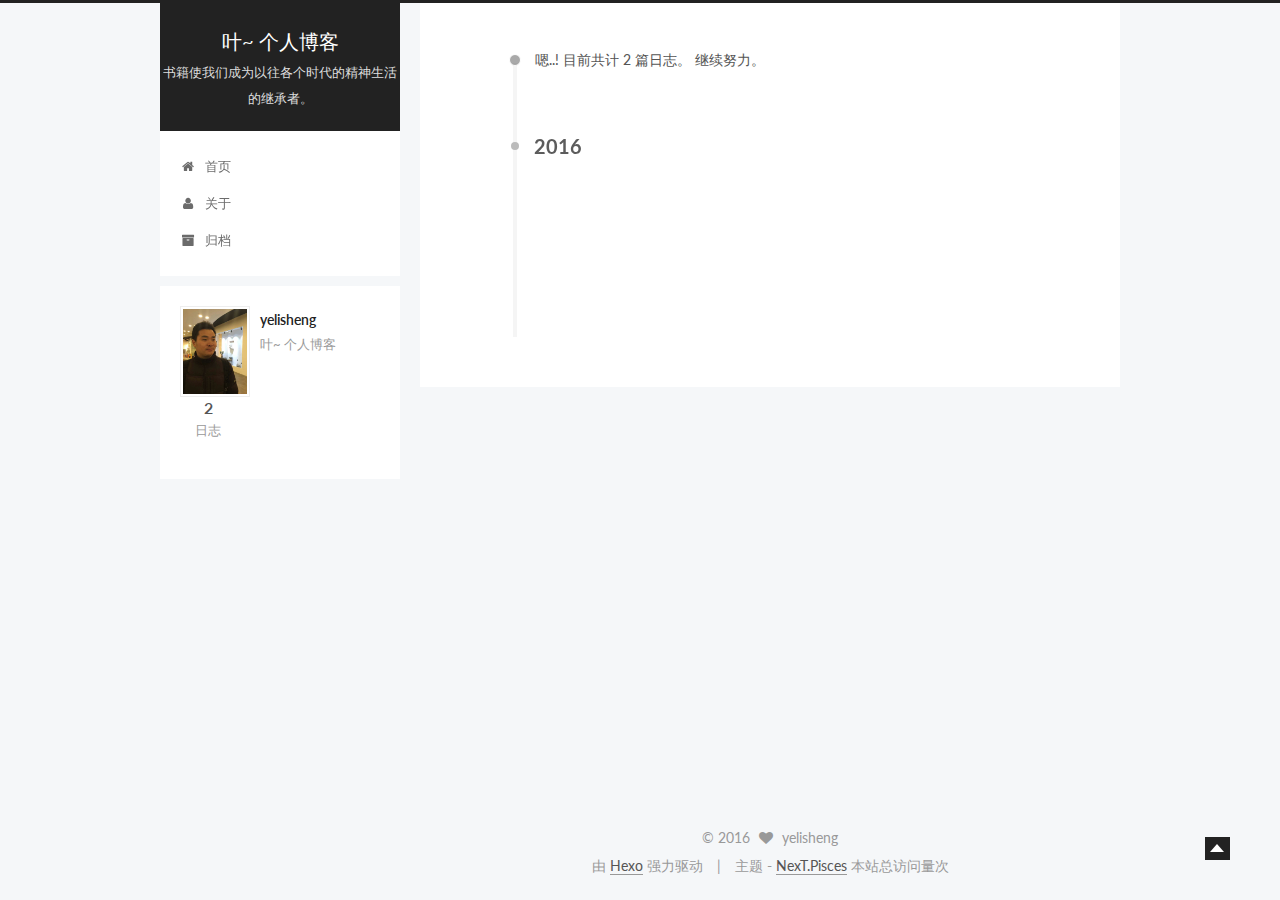
<file: archives/2016/02/index.html>
<!doctype html>



  


<html class="theme-next pisces use-motion">
<head>
  <meta charset="UTF-8"/>
<meta http-equiv="X-UA-Compatible" content="IE=edge,chrome=1" />
<meta name="viewport" content="width=device-width, initial-scale=1, maximum-scale=1"/>



<meta http-equiv="Cache-Control" content="no-transform" />
<meta http-equiv="Cache-Control" content="no-siteapp" />












  <link href="/vendors/fancybox/source/jquery.fancybox.css?v=2.1.5" rel="stylesheet" type="text/css"/>




  <link href="//fonts.googleapis.com/css?family=Lato:300,400,700,400italic&subset=latin,latin-ext" rel="stylesheet" type="text/css">



<link href="/vendors/font-awesome/css/font-awesome.min.css?v=4.4.0" rel="stylesheet" type="text/css" />

<link href="/css/main.css?v=0.5.0" rel="stylesheet" type="text/css" />


  <meta name="keywords" content="Hexo, NexT" />








  <link rel="shortcut icon" type="image/x-icon" href="/favicon.ico?v=0.5.0" />






<meta name="description" content="叶~ 个人博客">
<meta property="og:type" content="website">
<meta property="og:title" content="叶~ 个人博客">
<meta property="og:url" content="http://yoursite.com/archives/2016/02/index.html">
<meta property="og:site_name" content="叶~ 个人博客">
<meta property="og:description" content="叶~ 个人博客">
<meta name="twitter:card" content="summary">
<meta name="twitter:title" content="叶~ 个人博客">
<meta name="twitter:description" content="叶~ 个人博客">



<script type="text/javascript" id="hexo.configuration">
  var NexT = window.NexT || {};
  var CONFIG = {
    scheme: 'Pisces',
    sidebar: {"position":"left","display":"post"},
    fancybox: true,
    motion: true,
    duoshuo: {
      userId: 0,
      author: '博主'
    }
  };
</script>

  <title> 归档 | 叶~ 个人博客 </title>
</head>

<body itemscope itemtype="http://schema.org/WebPage" lang="zh-Hans">

  








  
  
    
  

  <div class="container one-collumn sidebar-position-left  page-archive  ">
    <div class="headband"></div>

    <header id="header" class="header" itemscope itemtype="http://schema.org/WPHeader">
      <div class="header-inner"><div class="site-meta ">
  

  <div class="custom-logo-site-title">
    <a href="/"  class="brand" rel="start">
      <span class="logo-line-before"><i></i></span>
      <span class="site-title">叶~ 个人博客</span>
      <span class="logo-line-after"><i></i></span>
    </a>
  </div>
  <p class="site-subtitle">书籍使我们成为以往各个时代的精神生活的继承者。</p>
</div>

<div class="site-nav-toggle">
  <button>
    <span class="btn-bar"></span>
    <span class="btn-bar"></span>
    <span class="btn-bar"></span>
  </button>
</div>

<nav class="site-nav">
  

  
    <ul id="menu" class="menu ">
      
        
        <li class="menu-item menu-item-home">
          <a href="/" rel="section">
            
              <i class="menu-item-icon fa fa-home fa-fw"></i> <br />
            
            首页
          </a>
        </li>
      
        
        <li class="menu-item menu-item-about">
          <a href="/about" rel="section">
            
              <i class="menu-item-icon fa fa-user fa-fw"></i> <br />
            
            关于
          </a>
        </li>
      
        
        <li class="menu-item menu-item-archives">
          <a href="/archives" rel="section">
            
              <i class="menu-item-icon fa fa-archive fa-fw"></i> <br />
            
            归档
          </a>
        </li>
      

      
      
      
    </ul>
  

  
</nav>

 </div>
    </header>

    <main id="main" class="main">
      <div class="main-inner">
        <div class="content-wrap">
          <div id="content" class="content">
            

  <section id="posts" class="posts-collapse">
    <span class="archive-move-on"></span>

    <span class="archive-page-counter">
      
      
      
        
      
      嗯..! 目前共计 2 篇日志。 继续努力。
    </span>

    

      
      
      

      
        
        <div class="collection-title">
          <h2 class="archive-year motion-element" id="archive-year-2016">2016</h2>
        </div>
      
      

      

  <article class="post post-type-normal" itemscope itemtype="http://schema.org/Article">
    <header class="post-header">

      <h1 class="post-title">
        
            <a class="post-title-link" href="/2016/02/15/usstocks/" itemprop="url">
              
                <span itemprop="name">美股开户简介</span>
              
            </a>
        
      </h1>

      <div class="post-meta">
        <time class="post-time" itemprop="dateCreated"
              datetime="2016-02-15T14:58:35+08:00"
              content="2016-02-15" >
          02-15
        </time>
      </div>

    </header>
  </article>



    

      
      
      

      
      

      

  <article class="post post-type-normal" itemscope itemtype="http://schema.org/Article">
    <header class="post-header">

      <h1 class="post-title">
        
            <a class="post-title-link" href="/2016/02/15/look/" itemprop="url">
              
                <span itemprop="name">读《看见》-书评</span>
              
            </a>
        
      </h1>

      <div class="post-meta">
        <time class="post-time" itemprop="dateCreated"
              datetime="2016-02-15T13:17:21+08:00"
              content="2016-02-15" >
          02-15
        </time>
      </div>

    </header>
  </article>



    

  </section>

  



          </div>
          


          

        </div>
        
          
  
  <div class="sidebar-toggle">
    <div class="sidebar-toggle-line-wrap">
      <span class="sidebar-toggle-line sidebar-toggle-line-first"></span>
      <span class="sidebar-toggle-line sidebar-toggle-line-middle"></span>
      <span class="sidebar-toggle-line sidebar-toggle-line-last"></span>
    </div>
  </div>

  <aside id="sidebar" class="sidebar">
    <div class="sidebar-inner">

      

      

      <section class="site-overview sidebar-panel  sidebar-panel-active ">
        <div class="site-author motion-element" itemprop="author" itemscope itemtype="http://schema.org/Person">
          <img class="site-author-image" itemprop="image"
               src="/images/avatar.jpg"
               alt="yelisheng" />
          <p class="site-author-name" itemprop="name">yelisheng</p>
          <p class="site-description motion-element" itemprop="description">叶~ 个人博客</p>
        </div>
        <nav class="site-state motion-element">
          <div class="site-state-item site-state-posts">
            <a href="/archives">
              <span class="site-state-item-count">2</span>
              <span class="site-state-item-name">日志</span>
            </a>
          </div>
          
          

          

        </nav>

        

        <div class="links-of-author motion-element">
          
        </div>

        
        

        <div class="links-of-author motion-element">
          
        </div>

      </section>

      

    </div>
  </aside>


        
      </div>
    </main>

    <footer id="footer" class="footer">
      <div class="footer-inner">
        <div class="copyright" >
  
  &copy; 
  <span itemprop="copyrightYear">2016</span>
  <span class="with-love">
    <i class="fa fa-heart"></i>
  </span>
  <span class="author" itemprop="copyrightHolder">yelisheng</span>
</div>

<div class="powered-by">
  由 <a class="theme-link" href="http://hexo.io">Hexo</a> 强力驱动
</div>

<div class="theme-info">
  主题 -
  <a class="theme-link" href="https://github.com/iissnan/hexo-theme-next">
    NexT.Pisces
  </a>
</div>


<span id="busuanzi_container_site_pv">
    本站总访问量<span id="busuanzi_value_site_pv"></span>次
</span>
<script async src="https://dn-lbstatics.qbox.me/busuanzi/2.3/busuanzi.pure.mini.js">
</script>
      </div>
    </footer>

    <div class="back-to-top"></div>
  </div>

  


  



  <script type="text/javascript" src="/vendors/jquery/index.js?v=2.1.3"></script>

  <script type="text/javascript" src="/vendors/fastclick/lib/fastclick.min.js?v=1.0.6"></script>

  <script type="text/javascript" src="/vendors/jquery_lazyload/jquery.lazyload.js?v=1.9.7"></script>

  <script type="text/javascript" src="/vendors/velocity/velocity.min.js"></script>

  <script type="text/javascript" src="/vendors/velocity/velocity.ui.min.js"></script>

  <script type="text/javascript" src="/vendors/fancybox/source/jquery.fancybox.pack.js"></script>


  


  <script type="text/javascript" src="/js/src/utils.js?v=0.5.0"></script>

  <script type="text/javascript" src="/js/src/motion.js?v=0.5.0"></script>



  
  


  <script type="text/javascript" src="/js/src/affix.js?v=0.5.0"></script>

  <script type="text/javascript" src="/js/src/schemes/pisces.js?v=0.5.0"></script>



  
  
    <script type="text/javascript" id="motion.page.archive">
      $('.archive-year').velocity('transition.slideLeftIn');
    </script>
  


  


  <script type="text/javascript" src="/js/src/bootstrap.js?v=0.5.0"></script>



  

  
    
  

  <script type="text/javascript">
    var duoshuoQuery = {short_name:"yelisheng"};
    (function() {
      var ds = document.createElement('script');
      ds.type = 'text/javascript';ds.async = true;
      ds.id = 'duoshuo-script';
      ds.src = (document.location.protocol == 'https:' ? 'https:' : 'http:') + '//static.duoshuo.com/embed.js';
      ds.charset = 'UTF-8';
      (document.getElementsByTagName('head')[0]
      || document.getElementsByTagName('body')[0]).appendChild(ds);
    })();
  </script>

  
    
  





  
  

  
  


</body>
</html>
</file>
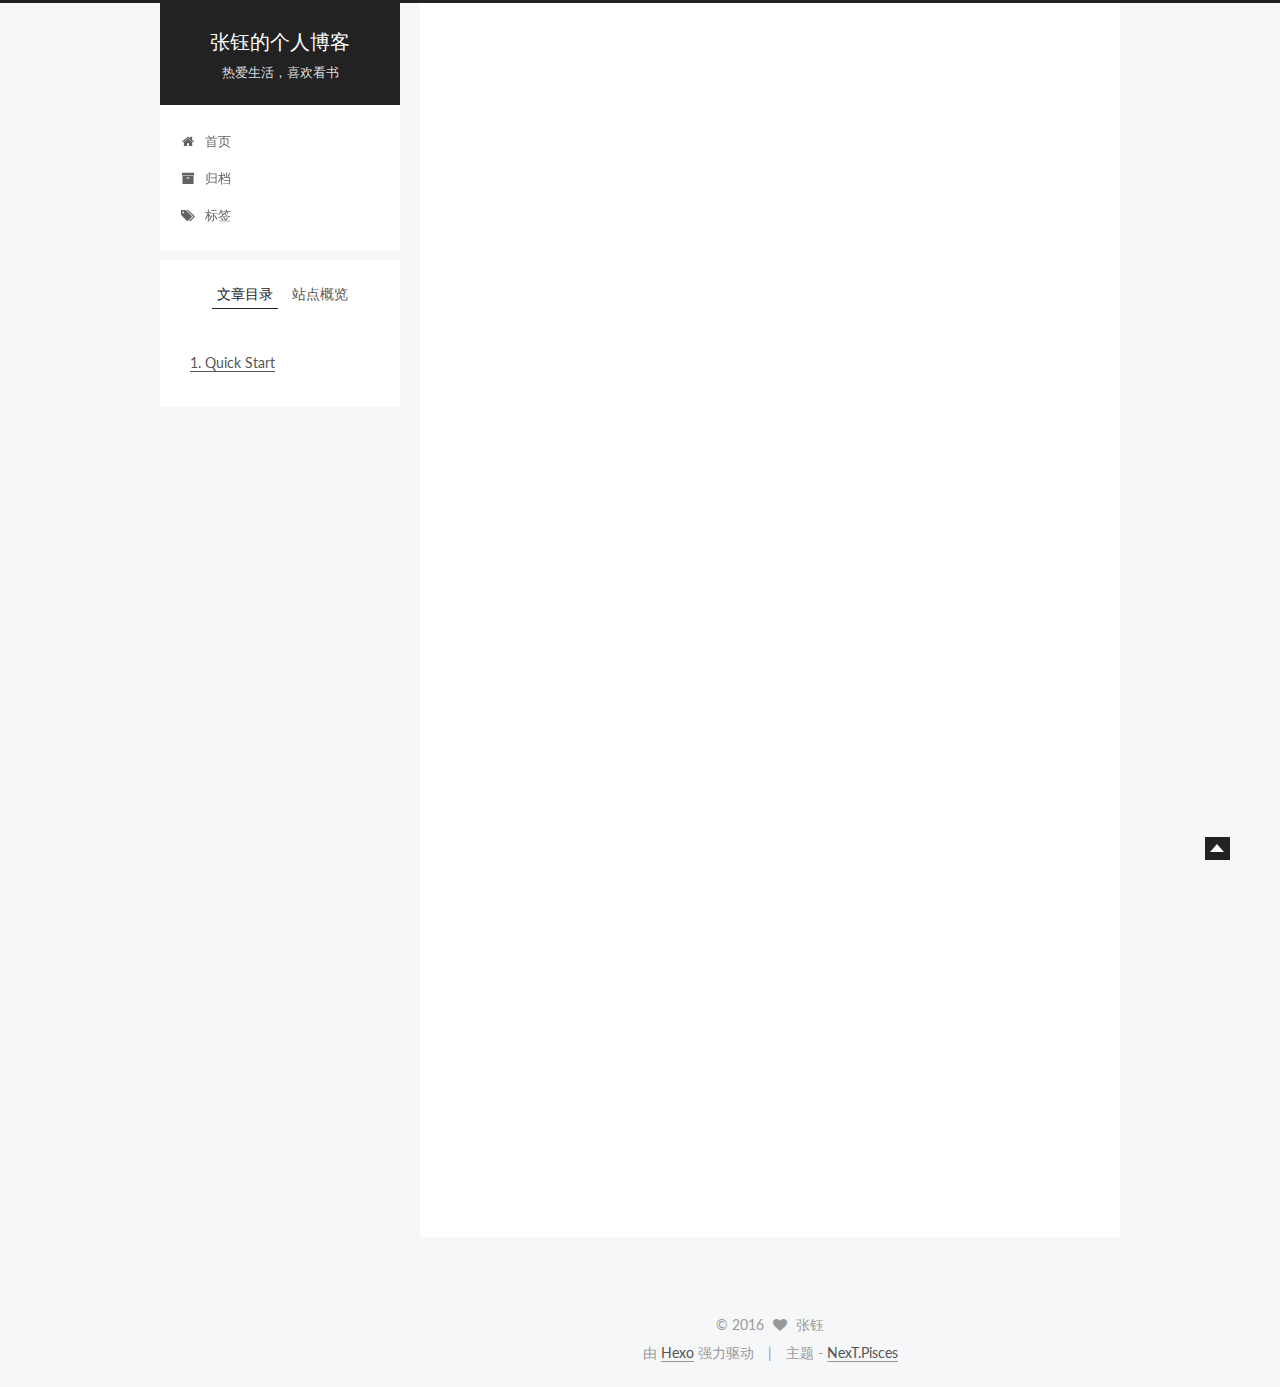
<file: 2016/02/14/hello-world/index.html>
<!doctype html>



  


<html class="theme-next pisces use-motion">
<head>
  <meta charset="UTF-8"/>
<meta http-equiv="X-UA-Compatible" content="IE=edge,chrome=1" />
<meta name="viewport" content="width=device-width, initial-scale=1, maximum-scale=1"/>



<meta http-equiv="Cache-Control" content="no-transform" />
<meta http-equiv="Cache-Control" content="no-siteapp" />












  <link href="/vendors/fancybox/source/jquery.fancybox.css?v=2.1.5" rel="stylesheet" type="text/css"/>




  <link href="//fonts.googleapis.com/css?family=Lato:300,400,700,400italic&subset=latin,latin-ext" rel="stylesheet" type="text/css">



<link href="/vendors/font-awesome/css/font-awesome.min.css?v=4.4.0" rel="stylesheet" type="text/css" />

<link href="/css/main.css?v=0.5.0" rel="stylesheet" type="text/css" />


  <meta name="keywords" content="Hexo, NexT" />








  <link rel="shortcut icon" type="image/x-icon" href="/favicon.ico?v=0.5.0" />






<meta name="description" content="Welcome to Hexo! This is your very first post. Check documentation for more info. If you get any problems when using Hexo, you can find the answer in troubleshooting or you can ask me on GitHub.
Quick">
<meta property="og:type" content="article">
<meta property="og:title" content="Hello World">
<meta property="og:url" content="http://yoursite.com/2016/02/14/hello-world/index.html">
<meta property="og:site_name" content="张钰的个人博客">
<meta property="og:description" content="Welcome to Hexo! This is your very first post. Check documentation for more info. If you get any problems when using Hexo, you can find the answer in troubleshooting or you can ask me on GitHub.
Quick">
<meta property="og:updated_time" content="2016-02-14T08:05:16.234Z">
<meta name="twitter:card" content="summary">
<meta name="twitter:title" content="Hello World">
<meta name="twitter:description" content="Welcome to Hexo! This is your very first post. Check documentation for more info. If you get any problems when using Hexo, you can find the answer in troubleshooting or you can ask me on GitHub.
Quick">



<script type="text/javascript" id="hexo.configuration">
  var NexT = window.NexT || {};
  var CONFIG = {
    scheme: 'Pisces',
    sidebar: {"position":"left","display":"post"},
    fancybox: true,
    motion: true,
    duoshuo: {
      userId: 0,
      author: '博主'
    }
  };
</script>

  <title> Hello World | 张钰的个人博客 </title>
</head>

<body itemscope itemtype="http://schema.org/WebPage" lang="zh-Hans">

  








  
  
    
  

  <div class="container one-collumn sidebar-position-left page-post-detail ">
    <div class="headband"></div>

    <header id="header" class="header" itemscope itemtype="http://schema.org/WPHeader">
      <div class="header-inner"><div class="site-meta ">
  

  <div class="custom-logo-site-title">
    <a href="/"  class="brand" rel="start">
      <span class="logo-line-before"><i></i></span>
      <span class="site-title">张钰的个人博客</span>
      <span class="logo-line-after"><i></i></span>
    </a>
  </div>
  <p class="site-subtitle">热爱生活，喜欢看书</p>
</div>

<div class="site-nav-toggle">
  <button>
    <span class="btn-bar"></span>
    <span class="btn-bar"></span>
    <span class="btn-bar"></span>
  </button>
</div>

<nav class="site-nav">
  

  
    <ul id="menu" class="menu ">
      
        
        <li class="menu-item menu-item-home">
          <a href="/" rel="section">
            
              <i class="menu-item-icon fa fa-home fa-fw"></i> <br />
            
            首页
          </a>
        </li>
      
        
        <li class="menu-item menu-item-archives">
          <a href="/archives" rel="section">
            
              <i class="menu-item-icon fa fa-archive fa-fw"></i> <br />
            
            归档
          </a>
        </li>
      
        
        <li class="menu-item menu-item-tags">
          <a href="/tags" rel="section">
            
              <i class="menu-item-icon fa fa-tags fa-fw"></i> <br />
            
            标签
          </a>
        </li>
      

      
      
      
    </ul>
  

  
</nav>

 </div>
    </header>

    <main id="main" class="main">
      <div class="main-inner">
        <div class="content-wrap">
          <div id="content" class="content">
            

  <div id="posts" class="posts-expand">
    

  
  

  
  
  

  <article class="post post-type-normal " itemscope itemtype="http://schema.org/Article">

    
      <header class="post-header">

        
        
          <h1 class="post-title" itemprop="name headline">
            
            
              
                Hello World
              
            
          </h1>
        

        <div class="post-meta">
          <span class="post-time">
            <span class="post-meta-item-icon">
              <i class="fa fa-calendar-o"></i>
            </span>
            <span class="post-meta-item-text">发表于</span>
            <time itemprop="dateCreated" datetime="2016-02-14T16:05:16+08:00" content="2016-02-14">
              2016-02-14
            </time>
          </span>

          
          <span id="busuanzi_container_page_pv">
                &nbsp; | &nbsp; 热度&nbsp; <span id="busuanzi_value_page_pv"></span>°C
                </span>
          
            
              <span class="post-comments-count">
                &nbsp; | &nbsp;
                <a href="/2016/02/14/hello-world/#comments" itemprop="discussionUrl">
                  <span class="post-comments-count ds-thread-count" data-thread-key="2016/02/14/hello-world/" itemprop="commentsCount"></span>
                </a>
              </span>
            
          

          

          
          
        </div>
      </header>
    


    <div class="post-body" itemprop="articleBody">

      
      

      
        <p>Welcome to <a href="https://hexo.io/" target="_blank" rel="external">Hexo</a>! This is your very first post. Check <a href="https://hexo.io/docs/" target="_blank" rel="external">documentation</a> for more info. If you get any problems when using Hexo, you can find the answer in <a href="https://hexo.io/docs/troubleshooting.html" target="_blank" rel="external">troubleshooting</a> or you can ask me on <a href="https://github.com/hexojs/hexo/issues" target="_blank" rel="external">GitHub</a>.</p>
<h2 id="Quick-Start"><a href="#Quick-Start" class="headerlink" title="Quick Start"></a>Quick Start</h2><h3 id="Create-a-new-post"><a href="#Create-a-new-post" class="headerlink" title="Create a new post"></a>Create a new post</h3><figure class="highlight bash"><table><tr><td class="gutter"><pre><span class="line">1</span><br></pre></td><td class="code"><pre><span class="line">$ hexo new <span class="string">"My New Post"</span></span><br></pre></td></tr></table></figure>
<p>More info: <a href="https://hexo.io/docs/writing.html" target="_blank" rel="external">Writing</a></p>
<h3 id="Run-server"><a href="#Run-server" class="headerlink" title="Run server"></a>Run server</h3><figure class="highlight bash"><table><tr><td class="gutter"><pre><span class="line">1</span><br></pre></td><td class="code"><pre><span class="line">$ hexo server</span><br></pre></td></tr></table></figure>
<p>More info: <a href="https://hexo.io/docs/server.html" target="_blank" rel="external">Server</a></p>
<h3 id="Generate-static-files"><a href="#Generate-static-files" class="headerlink" title="Generate static files"></a>Generate static files</h3><figure class="highlight bash"><table><tr><td class="gutter"><pre><span class="line">1</span><br></pre></td><td class="code"><pre><span class="line">$ hexo generate</span><br></pre></td></tr></table></figure>
<p>More info: <a href="https://hexo.io/docs/generating.html" target="_blank" rel="external">Generating</a></p>
<h3 id="Deploy-to-remote-sites"><a href="#Deploy-to-remote-sites" class="headerlink" title="Deploy to remote sites"></a>Deploy to remote sites</h3><figure class="highlight bash"><table><tr><td class="gutter"><pre><span class="line">1</span><br></pre></td><td class="code"><pre><span class="line">$ hexo deploy</span><br></pre></td></tr></table></figure>
<p>More info: <a href="https://hexo.io/docs/deployment.html" target="_blank" rel="external">Deployment</a></p>

      
    </div>

    <footer class="post-footer">
      

      

      
      
    </footer>
  </article>



    <div class="post-spread">
      
        <!-- JiaThis Button BEGIN -->
<div class="jiathis_style">
  <a class="jiathis_button_tsina"></a>
  <a class="jiathis_button_tqq"></a>
  <a class="jiathis_button_weixin"></a>
  <a class="jiathis_button_cqq"></a>
  <a class="jiathis_button_douban"></a>
  <a class="jiathis_button_renren"></a>
  <a class="jiathis_button_qzone"></a>
  <a class="jiathis_button_kaixin001"></a>
  <a class="jiathis_button_copy"></a>
  <a href="http://www.jiathis.com/share" class="jiathis jiathis_txt jiathis_separator jtico jtico_jiathis" target="_blank"></a>
  <a class="jiathis_counter_style"></a>
</div>
<script type="text/javascript" >
  var jiathis_config={
    hideMore:false
  }
</script>
<script type="text/javascript" src="http://v3.jiathis.com/code/jia.js" charset="utf-8"></script>
<!-- JiaThis Button END -->

      
    </div>
  </div>


          </div>
          


          
  <div class="comments" id="comments">
    
      <div class="ds-thread" data-thread-key="2016/02/14/hello-world/"
           data-title="Hello World" data-url="http://yoursite.com/2016/02/14/hello-world/">
      </div>
    
  </div>


        </div>
        
          
  
  <div class="sidebar-toggle">
    <div class="sidebar-toggle-line-wrap">
      <span class="sidebar-toggle-line sidebar-toggle-line-first"></span>
      <span class="sidebar-toggle-line sidebar-toggle-line-middle"></span>
      <span class="sidebar-toggle-line sidebar-toggle-line-last"></span>
    </div>
  </div>

  <aside id="sidebar" class="sidebar">
    <div class="sidebar-inner">

      

      
        <ul class="sidebar-nav motion-element">
          <li class="sidebar-nav-toc sidebar-nav-active" data-target="post-toc-wrap" >
            文章目录
          </li>
          <li class="sidebar-nav-overview" data-target="site-overview">
            站点概览
          </li>
        </ul>
      

      <section class="site-overview sidebar-panel ">
        <div class="site-author motion-element" itemprop="author" itemscope itemtype="http://schema.org/Person">
          <img class="site-author-image" itemprop="image"
               src="/images/avatar.jpg"
               alt="张钰" />
          <p class="site-author-name" itemprop="name">张钰</p>
          <p class="site-description motion-element" itemprop="description">张钰的个人博客</p>
        </div>
        <nav class="site-state motion-element">
          <div class="site-state-item site-state-posts">
            <a href="/archives">
              <span class="site-state-item-count">1</span>
              <span class="site-state-item-name">日志</span>
            </a>
          </div>
          
          

          

        </nav>

        

        <div class="links-of-author motion-element">
          
        </div>

        
        

        <div class="links-of-author motion-element">
          
        </div>

      </section>

      
        <section class="post-toc-wrap motion-element sidebar-panel sidebar-panel-active">
          <div class="post-toc-indicator-top post-toc-indicator">
            <i class="fa fa-angle-double-up"></i>
          </div>
          <div class="post-toc">
            
              
            
            
              <div class="post-toc-content"><ol class="nav"><li class="nav-item nav-level-2"><a class="nav-link" href="#Quick-Start"><span class="nav-number">1.</span> <span class="nav-text">Quick Start</span></a><ol class="nav-child"><li class="nav-item nav-level-3"><a class="nav-link" href="#Create-a-new-post"><span class="nav-number">1.1.</span> <span class="nav-text">Create a new post</span></a></li><li class="nav-item nav-level-3"><a class="nav-link" href="#Run-server"><span class="nav-number">1.2.</span> <span class="nav-text">Run server</span></a></li><li class="nav-item nav-level-3"><a class="nav-link" href="#Generate-static-files"><span class="nav-number">1.3.</span> <span class="nav-text">Generate static files</span></a></li><li class="nav-item nav-level-3"><a class="nav-link" href="#Deploy-to-remote-sites"><span class="nav-number">1.4.</span> <span class="nav-text">Deploy to remote sites</span></a></li></ol></li></ol></div>
            
          </div>
          <div class="post-toc-indicator-bottom post-toc-indicator">
            <i class="fa fa-angle-double-down"></i>
          </div>
        </section>
      

    </div>
  </aside>


        
      </div>
    </main>

    <footer id="footer" class="footer">
      <div class="footer-inner">
        <div class="copyright" >
  
  &copy; 
  <span itemprop="copyrightYear">2016</span>
  <span class="with-love">
    <i class="fa fa-heart"></i>
  </span>
  <span class="author" itemprop="copyrightHolder">张钰</span>
</div>

<div class="powered-by">
  由 <a class="theme-link" href="http://hexo.io">Hexo</a> 强力驱动
</div>

<div class="theme-info">
  主题 -
  <a class="theme-link" href="https://github.com/iissnan/hexo-theme-next">
    NexT.Pisces
  </a>
</div>



      </div>
    </footer>

    <div class="back-to-top"></div>
  </div>

  


  



  <script type="text/javascript" src="/vendors/jquery/index.js?v=2.1.3"></script>

  <script type="text/javascript" src="/vendors/fastclick/lib/fastclick.min.js?v=1.0.6"></script>

  <script type="text/javascript" src="/vendors/jquery_lazyload/jquery.lazyload.js?v=1.9.7"></script>

  <script type="text/javascript" src="/vendors/velocity/velocity.min.js"></script>

  <script type="text/javascript" src="/vendors/velocity/velocity.ui.min.js"></script>

  <script type="text/javascript" src="/vendors/fancybox/source/jquery.fancybox.pack.js"></script>


  


  <script type="text/javascript" src="/js/src/utils.js?v=0.5.0"></script>

  <script type="text/javascript" src="/js/src/motion.js?v=0.5.0"></script>



  
  


  <script type="text/javascript" src="/js/src/affix.js?v=0.5.0"></script>

  <script type="text/javascript" src="/js/src/schemes/pisces.js?v=0.5.0"></script>



  
  
<script type="text/javascript" src="/js/src/scrollspy.js?v=0.5.0"></script>

<script type="text/javascript" id="sidebar.toc.highlight">
  $(document).ready(function () {
    var tocSelector = '.post-toc';
    var $tocSelector = $(tocSelector);
    var activeCurrentSelector = '.active-current';

    $tocSelector
      .on('activate.bs.scrollspy', function () {
        var $currentActiveElement = $(tocSelector + ' .active').last();

        removeCurrentActiveClass();
        $currentActiveElement.addClass('active-current');

        $tocSelector[0].scrollTop = $currentActiveElement.position().top;
      })
      .on('clear.bs.scrollspy', function () {
        removeCurrentActiveClass();
      });

    function removeCurrentActiveClass () {
      $(tocSelector + ' ' + activeCurrentSelector)
        .removeClass(activeCurrentSelector.substring(1));
    }

    function processTOC () {
      getTOCMaxHeight();
      toggleTOCOverflowIndicators();
    }

    function getTOCMaxHeight () {
      var height = $('.sidebar').height() -
                   $tocSelector.position().top -
                   $('.post-toc-indicator-bottom').height();

      $tocSelector.css('height', height);

      return height;
    }

    function toggleTOCOverflowIndicators () {
      tocOverflowIndicator(
        '.post-toc-indicator-top',
        $tocSelector.scrollTop() > 0 ? 'show' : 'hide'
      );

      tocOverflowIndicator(
        '.post-toc-indicator-bottom',
        $tocSelector.scrollTop() >= $tocSelector.find('ol').height() - $tocSelector.height() ? 'hide' : 'show'
      )
    }

    $(document).on('sidebar.motion.complete', function () {
      processTOC();
    });

    $('body').scrollspy({ target: tocSelector });
    $(window).on('resize', function () {
      if ( $('.sidebar').hasClass('sidebar-active') ) {
        processTOC();
      }
    });

    onScroll($tocSelector);

    function onScroll (element) {
      element.on('mousewheel DOMMouseScroll', function (event) {
          var oe = event.originalEvent;
          var delta = oe.wheelDelta || -oe.detail;

          this.scrollTop += ( delta < 0 ? 1 : -1 ) * 30;
          event.preventDefault();

          toggleTOCOverflowIndicators();
      });
    }

    function tocOverflowIndicator (indicator, action) {
      var $indicator = $(indicator);
      var opacity = action === 'show' ? 1 : 0;
      $indicator.velocity ?
        $indicator.velocity('stop').velocity({
          opacity: opacity
        }, { duration: 100 }) :
        $indicator.stop().animate({
          opacity: opacity
        }, 100);
    }

  });
</script>

<script type="text/javascript" id="sidebar.nav">
  $(document).ready(function () {
    var html = $('html');
    var TAB_ANIMATE_DURATION = 200;
    var hasVelocity = $.isFunction(html.velocity);

    $('.sidebar-nav li').on('click', function () {
      var item = $(this);
      var activeTabClassName = 'sidebar-nav-active';
      var activePanelClassName = 'sidebar-panel-active';
      if (item.hasClass(activeTabClassName)) {
        return;
      }

      var currentTarget = $('.' + activePanelClassName);
      var target = $('.' + item.data('target'));

      hasVelocity ?
        currentTarget.velocity('transition.slideUpOut', TAB_ANIMATE_DURATION, function () {
          target
            .velocity('stop')
            .velocity('transition.slideDownIn', TAB_ANIMATE_DURATION)
            .addClass(activePanelClassName);
        }) :
        currentTarget.animate({ opacity: 0 }, TAB_ANIMATE_DURATION, function () {
          currentTarget.hide();
          target
            .stop()
            .css({'opacity': 0, 'display': 'block'})
            .animate({ opacity: 1 }, TAB_ANIMATE_DURATION, function () {
              currentTarget.removeClass(activePanelClassName);
              target.addClass(activePanelClassName);
            });
        });

      item.siblings().removeClass(activeTabClassName);
      item.addClass(activeTabClassName);
    });

    $('.post-toc a').on('click', function (e) {
      e.preventDefault();
      var targetSelector = NexT.utils.escapeSelector(this.getAttribute('href'));
      var offset = $(targetSelector).offset().top;
      hasVelocity ?
        html.velocity('stop').velocity('scroll', {
          offset: offset  + 'px',
          mobileHA: false
        }) :
        $('html, body').stop().animate({
          scrollTop: offset
        }, 500);
    });

    // Expand sidebar on post detail page by default, when post has a toc.
    NexT.motion.middleWares.sidebar = function () {
      var $tocContent = $('.post-toc-content');

      if (CONFIG.sidebar === 'post') {
        if ($tocContent.length > 0 && $tocContent.html().trim().length > 0) {
          NexT.utils.displaySidebar();
        }
      }
    };
  });
</script>



  


  <script type="text/javascript" src="/js/src/bootstrap.js?v=0.5.0"></script>



  

  
    
  

  <script type="text/javascript">
    var duoshuoQuery = {short_name:"yelisheng"};
    (function() {
      var ds = document.createElement('script');
      ds.type = 'text/javascript';ds.async = true;
      ds.id = 'duoshuo-script';
      ds.src = (document.location.protocol == 'https:' ? 'https:' : 'http:') + '//static.duoshuo.com/embed.js';
      ds.charset = 'UTF-8';
      (document.getElementsByTagName('head')[0]
      || document.getElementsByTagName('body')[0]).appendChild(ds);
    })();
  </script>

  
    
  





  
  

  
  


</body>
</html>
</file>
<file: css/main.css>
/* normalize.css v3.0.2 | MIT License | git.io/normalize */
html {
  font-family: sans-serif; /* 1 */
  -ms-text-size-adjust: 100%; /* 2 */
  -webkit-text-size-adjust: 100%; /* 2 */
}
body {
  margin: 0;
}
article,
aside,
details,
figcaption,
figure,
footer,
header,
hgroup,
main,
menu,
nav,
section,
summary {
  display: block;
}
audio,
canvas,
progress,
video {
  display: inline-block; /* 1 */
  vertical-align: baseline; /* 2 */
}
audio:not([controls]) {
  display: none;
  height: 0;
}
[hidden],
template {
  display: none;
}
a {
  background-color: transparent;
}
a:active,
a:hover {
  outline: 0;
}
abbr[title] {
  border-bottom: 1px dotted;
}
b,
strong {
  font-weight: bold;
}
dfn {
  font-style: italic;
}
h1 {
  font-size: 2em;
  margin: 0.67em 0;
}
mark {
  background: #ff0;
  color: #000;
}
small {
  font-size: 80%;
}
sub,
sup {
  font-size: 75%;
  line-height: 0;
  position: relative;
  vertical-align: baseline;
}
sup {
  top: -0.5em;
}
sub {
  bottom: -0.25em;
}
img {
  border: 0;
}
svg:not(:root) {
  overflow: hidden;
}
figure {
  margin: 1em 40px;
}
hr {
  -moz-box-sizing: content-box;
  box-sizing: content-box;
  height: 0;
}
pre {
  overflow: auto;
}
code,
kbd,
pre,
samp {
  font-family: monospace, monospace;
  font-size: 1em;
}
button,
input,
optgroup,
select,
textarea {
  color: inherit; /* 1 */
  font: inherit; /* 2 */
  margin: 0; /* 3 */
}
button {
  overflow: visible;
}
button,
select {
  text-transform: none;
}
button,
html input[type="button"],
input[type="reset"],
input[type="submit"] {
  -webkit-appearance: button; /* 2 */
  cursor: pointer; /* 3 */
}
button[disabled],
html input[disabled] {
  cursor: default;
}
button::-moz-focus-inner,
input::-moz-focus-inner {
  border: 0;
  padding: 0;
}
input {
  line-height: normal;
}
input[type="checkbox"],
input[type="radio"] {
  box-sizing: border-box; /* 1 */
  padding: 0; /* 2 */
}
input[type="number"]::-webkit-inner-spin-button,
input[type="number"]::-webkit-outer-spin-button {
  height: auto;
}
input[type="search"] {
  -webkit-appearance: textfield; /* 1 */
  -moz-box-sizing: content-box;
  -webkit-box-sizing: content-box; /* 2 */
  box-sizing: content-box;
}
input[type="search"]::-webkit-search-cancel-button,
input[type="search"]::-webkit-search-decoration {
  -webkit-appearance: none;
}
fieldset {
  border: 1px solid #c0c0c0;
  margin: 0 2px;
  padding: 0.35em 0.625em 0.75em;
}
legend {
  border: 0; /* 1 */
  padding: 0; /* 2 */
}
textarea {
  overflow: auto;
}
optgroup {
  font-weight: bold;
}
table {
  border-collapse: collapse;
  border-spacing: 0;
}
td,
th {
  padding: 0;
}
::selection {
  background: #262a30;
  color: #fff;
}
body {
  position: relative;
  font-family: Lato, "PingFang SC", "Microsoft YaHei", sans-serif;
  font-size: 14px;
  line-height: 2;
  color: #555;
  background: #fff;
}
@media (max-width: 767px) {
  body {
    padding-right: 0 !important;
  }
}
@media (min-width: 768px) and (max-width: 991px) {
  body {
    padding-right: 0 !important;
  }
}
@media (min-width: 1600px) {
  body {
    font-size: 16px;
  }
}
h1,
h2,
h3,
h4,
h5,
h6 {
  margin: 0;
  padding: 0;
  font-weight: bold;
  line-height: 1.5;
  font-family: Lato, "PingFang SC", "Microsoft YaHei", sans-serif;
}
h2,
h3,
h4,
h5,
h6 {
  margin: 20px 0 15px;
}
h1 {
  font-size: 22px;
}
@media (max-width: 767px) {
  h1 {
    font-size: 18px;
  }
}
h2 {
  font-size: 20px;
}
@media (max-width: 767px) {
  h2 {
    font-size: 16px;
  }
}
h3 {
  font-size: 18px;
}
@media (max-width: 767px) {
  h3 {
    font-size: 14px;
  }
}
h4 {
  font-size: 16px;
}
@media (max-width: 767px) {
  h4 {
    font-size: 12px;
  }
}
h5 {
  font-size: 14px;
}
@media (max-width: 767px) {
  h5 {
    font-size: 10px;
  }
}
h6 {
  font-size: 12px;
}
@media (max-width: 767px) {
  h6 {
    font-size: 8px;
  }
}
p {
  margin: 0 0 25px 0;
}
a {
  color: #555;
  text-decoration: none;
  border-bottom: 1px solid #999;
  word-wrap: break-word;
}
a:hover {
  color: #222;
  border-bottom-color: #222;
}
ul {
  list-style: none;
}
blockquote {
  margin: 0;
  padding: 0;
}
img {
  display: block;
  margin: auto;
  max-width: 100%;
  height: auto;
}
hr {
  margin: 40px 0;
  height: 3px;
  border: none;
  background-color: #ddd;
  background-image: repeating-linear-gradient(-45deg, #fff, #fff 4px, transparent 4px, transparent 8px);
}
blockquote {
  padding: 0 15px;
  color: #666;
  border-left: 4px solid #ddd;
}
blockquote cite::before {
  content: "-";
  padding: 0 5px;
}
dt {
  font-weight: 700;
}
dd {
  margin: 0;
  padding: 0;
}
.text-left {
  text-align: left;
}
.text-center {
  text-align: center;
}
.text-right {
  text-align: right;
}
.text-justify {
  text-align: justify;
}
.text-nowrap {
  white-space: nowrap;
}
.text-lowercase {
  text-transform: lowercase;
}
.text-uppercase {
  text-transform: uppercase;
}
.text-capitalize {
  text-transform: capitalize;
}
.center-block {
  display: block;
  margin-left: auto;
  margin-right: auto;
}
.clearfix:before,
.clearfix:after {
  content: " ";
  display: table;
}
.clearfix:after {
  clear: both;
}
.pullquote {
  width: 45%;
}
.pullquote.left {
  float: left;
  margin-left: 5px;
  margin-right: 10px;
}
.pullquote.right {
  float: right;
  margin-left: 10px;
  margin-right: 5px;
}
.highlight table,
.gist table {
  width: auto;
}
.highlight table td,
.gist table td {
  border: none;
}
.highlight a,
.gist a {
  color: #222 !important;
  text-decoration: none !important;
}
.affix.affix.affix {
  position: fixed;
}
.translation {
  margin-top: -20px;
  font-size: 14px;
  color: #999;
}
.use-motion .motion-element {
  opacity: 0;
}
table {
  margin: 20px 0;
  width: 100%;
  border-collapse: collapse;
  border-spacing: 0;
  border: 1px solid #ddd;
  font-size: 14px;
}
table>tbody>tr:nth-of-type(odd) {
  background-color: #f9f9f9;
}
table>tbody>tr:hover {
  background-color: #f5f5f5;
}
caption,
th,
td {
  padding: 8px;
  text-align: left;
  vertical-align: middle;
  font-weight: normal;
}
th,
td {
  border-bottom: 3px solid #ddd;
  border-right: 1px solid #eee;
}
th {
  padding-bottom: 10px;
  font-weight: 700;
}
td {
  border-bottom-width: 1px;
}
html,
body {
  height: 100%;
}
.container {
  position: relative;
  min-height: 100%;
}
.header-inner {
  margin: 0 auto;
  padding: 100px 0 70px;
  max-width: 700px;
}
@media (min-width: 1600px) {
  .container .header-inner {
    width: 900px;
  }
}
.main {
  padding-bottom: 150px;
}
.main-inner {
  margin: 0 auto;
  width: 700px;
}
@media (min-width: 1600px) {
  .container .main-inner {
    width: 900px;
  }
}
.footer {
  position: absolute;
  left: 0;
  bottom: 0;
  width: 100%;
  min-height: 50px;
}
.footer-inner {
  box-sizing: border-box;
  margin: 20px auto;
  max-width: 700px;
}
@media (min-width: 1600px) {
  .container .footer-inner {
    width: 900px;
  }
}
pre,
.highlight {
  background: #f7f7f7;
  margin: 20px 0;
  padding: 15px;
  overflow: auto;
  font-size: 13px;
  color: #4d4d4c;
  line-height: 1.6;
}
.highlight .gutter pre,
.gist .gist-file .gist-data .line-numbers {
  color: #666;
}
pre,
code {
  font-family: "Input Mono", "PT Mono", Consolas, Monaco, Menlo, monospace;
}
code {
  word-break: break-all;
  background: #eee;
  text-shadow: 0 1px #fff;
  padding: 0 0.3em;
}
pre code {
  background: none;
  text-shadow: none;
  padding: 0;
}
.highlight pre {
  border: none;
  margin: 0;
  padding: 1px;
}
.highlight table {
  margin: 0;
  width: auto;
  border: none;
}
.highlight td {
  border: none;
  padding: 0;
}
.highlight figcaption {
  font-size: 0.85em;
  color: #8e908c;
  line-height: 1em;
  margin-bottom: 1em;
}
.highlight figcaption:before,
.highlight figcaption:after {
  content: " ";
  display: table;
}
.highlight figcaption:after {
  clear: both;
}
.highlight figcaption a {
  float: right;
}
.highlight .gutter pre {
  text-align: right;
  padding-right: 20px;
}
.highlight .line {
  height: 20px;
}
.gist {
  margin: 20px 0;
  border-style: solid;
  border-color: #ccc;
  border-width: 1px 0;
  background: #f7f7f7;
  padding: 15px 40px 15px 15px;
}
.gist .gist-file {
  border: none;
  font-family: "Input Mono", "PT Mono", Consolas, Monaco, Menlo, monospace;
  margin: 0;
}
.gist .gist-file .gist-data {
  background: none;
  border: none;
}
.gist .gist-file .gist-data .line-numbers {
  background: none;
  border: none;
  padding: 0 20px 0 0;
}
.gist .gist-file .gist-data .line-data {
  padding: 0 !important;
}
.gist .gist-file .highlight {
  margin: 0;
  padding: 0;
  border: none;
}
.gist .gist-file .gist-meta {
  background: #f7f7f7;
  color: #8e908c;
  font: 13px Lato, "PingFang SC", "Microsoft YaHei", sans-serif;
  text-shadow: 0 0;
  padding: 0;
  margin-top: 1em;
  margin-left: 40px;
}
.gist .gist-file .gist-meta a {
  color: color-link;
  font-weight: normal;
}
.gist .gist-file .gist-meta a:hover {
  text-decoration: underline;
}
pre .comment {
  color: #8e908c;
}
pre .variable,
pre .attribute,
pre .tag,
pre .regexp,
pre .ruby .constant,
pre .xml .tag .title,
pre .xml .pi,
pre .xml .doctype,
pre .html .doctype,
pre .css .id,
pre .css .class,
pre .css .pseudo {
  color: #c82829;
}
pre .number,
pre .preprocessor,
pre .built_in,
pre .literal,
pre .params,
pre .constant {
  color: #f5871f;
}
pre .ruby .class .title,
pre .css .rules .attribute {
  color: #718c00;
}
pre .string,
pre .value,
pre .inheritance,
pre .header,
pre .ruby .symbol,
pre .xml .cdata {
  color: #718c00;
}
pre .title,
pre .css .hexcolor {
  color: #3e999f;
}
pre .function,
pre .python .decorator,
pre .python .title,
pre .ruby .function .title,
pre .ruby .title .keyword,
pre .perl .sub,
pre .javascript .title,
pre .coffeescript .title {
  color: #4271ae;
}
pre .keyword,
pre .javascript .function {
  color: #8959a8;
}
.full-image.full-image.full-image {
  border: none;
  max-width: 100%;
  width: auto;
  margin: 20px auto;
}
@media (min-width: 992px) {
  .full-image.full-image.full-image {
    max-width: none;
    width: 126%;
    margin: 0 -13%;
  }
}
.blockquote-center,
.page-home .post-type-quote blockquote,
.page-post-detail .post-type-quote blockquote {
  position: relative;
  margin: 40px 0;
  padding: 0;
  border-left: none;
  text-align: center;
}
.blockquote-center::before,
.page-home .post-type-quote blockquote::before,
.page-post-detail .post-type-quote blockquote::before,
.blockquote-center::after,
.page-home .post-type-quote blockquote::after,
.page-post-detail .post-type-quote blockquote::after {
  position: absolute;
  content: ' ';
  display: block;
  width: 100%;
  height: 24px;
  opacity: 0.2;
  background-repeat: no-repeat;
  background-position: 0 -6px;
  background-size: 22px 22px;
}
.blockquote-center::before,
.page-home .post-type-quote blockquote::before,
.page-post-detail .post-type-quote blockquote::before {
  top: -20px;
  background-image: url("../images/quote-l.svg");
  border-top: 1px solid #ccc;
}
.blockquote-center::after,
.page-home .post-type-quote blockquote::after,
.page-post-detail .post-type-quote blockquote::after {
  bottom: -20px;
  background-image: url("../images/quote-r.svg");
  border-bottom: 1px solid #ccc;
  background-position: 100% 8px;
}
.blockquote-center p,
.page-home .post-type-quote blockquote p,
.page-post-detail .post-type-quote blockquote p,
.blockquote-center div,
.page-home .post-type-quote blockquote div,
.page-post-detail .post-type-quote blockquote div {
  text-align: center;
}
.post .post-body .group-picture img {
  box-sizing: border-box;
  padding: 0 3px;
  border: none;
}
.post .group-picture-row {
  overflow: hidden;
  margin-top: 6px;
}
.post .group-picture-row:first-child {
  margin-top: 0;
}
.post .group-picture-column {
  float: left;
}
.page-post-detail .post-body .group-picture-column {
  float: none;
  margin-top: 10px;
  width: auto !important;
}
.page-post-detail .post-body .group-picture-column img {
  margin: 0 auto;
}
.page-archive .group-picture-container {
  overflow: hidden;
}
.page-archive .group-picture-row {
  float: left;
}
.page-archive .group-picture-row:first-child {
  margin-top: 6px;
}
.page-archive .group-picture-column {
  max-width: 150px;
  max-height: 150px;
}
.btn {
  display: inline-block;
  padding: 0 20px;
  font-size: 14px;
  color: #fff;
  background: #222;
  border: 2px solid #555;
  text-decoration: none;
  border-radius: 0;
  transition-property: background-color;
  transition-duration: 0.2s;
  transition-timing-function: ease-in-out;
  transition-delay: 0s;
}
.btn:hover,
.post-more-link .btn:hover {
  border-color: #222;
  color: #fff;
  background: #222;
}
.btn-bar {
  display: block;
  width: 22px;
  height: 2px;
  background: #555;
  border-radius: 1px;
}
.btn-bar+.btn-bar {
  margin-top: 4px;
}
.pagination {
  margin: 120px 0 40px;
  text-align: center;
  border-top: 1px solid #eee;
}
.page-number-basic,
.pagination .prev,
.pagination .next,
.pagination .page-number,
.pagination .space {
  display: inline-block;
  position: relative;
  top: -1px;
  margin: 0 10px;
  padding: 0 10px;
  line-height: 30px;
}
@media (max-width: 767px) {
  .page-number-basic,
  .pagination .prev,
  .pagination .next,
  .pagination .page-number,
  .pagination .space {
    margin: 0 5px;
  }
}
.pagination .prev,
.pagination .next,
.pagination .page-number {
  border-bottom: 0;
  border-top: 1px solid #eee;
  transition-property: border-color;
  transition-duration: 0.2s;
  transition-timing-function: ease-in-out;
  transition-delay: 0s;
}
.pagination .prev:hover,
.pagination .next:hover,
.pagination .page-number:hover {
  border-top-color: #222;
}
.pagination .space {
  padding: 0;
  margin: 0;
}
.pagination .prev {
  margin-left: 0;
}
.pagination .next {
  margin-right: 0;
}
.pagination .page-number.current {
  color: #fff;
  background: #ccc;
  border-top-color: #ccc;
}
@media (max-width: 767px) {
  .pagination {
    border-top: none;
  }
  .pagination .prev,
  .pagination .next,
  .pagination .page-number {
    margin-bottom: 10px;
    border-top: 0;
    border-bottom: 1px solid #eee;
  }
  .pagination .prev:hover,
  .pagination .next:hover,
  .pagination .page-number:hover {
    border-bottom-color: #222;
  }
}
.comments {
  margin: 60px 20px 0;
}
.tag-cloud {
  text-align: center;
}
.tag-cloud a {
  display: inline-block;
  margin: 10px;
}
.back-to-top {
  position: fixed;
  bottom: 40px;
  right: 50px;
  z-index: 1050;
  width: 15px;
  height: 13px;
  padding: 5px;
  background: #222;
  color: #fff;
  cursor: pointer;
  -webkit-transform: translateZ(0);
}
@media (max-width: 767px) {
  .back-to-top {
    display: none;
  }
}
@media (min-width: 768px) and (max-width: 991px) {
  .back-to-top {
    display: none;
  }
}
.back-to-top:before {
  display: block;
  content: " ";
  margin-top: 2px;
  width: 0;
  height: 0;
  border-width: 0 7px 8px 7px;
  border-color: transparent transparent #fff transparent;
  border-style: solid;
}
.header {
  background: #fff;
}
.header-inner {
  position: relative;
}
.headband {
  height: 3px;
  background: #222;
}
.site-meta {
  margin: 0;
  text-align: center;
}
@media (max-width: 767px) {
  .site-meta {
    text-align: center;
  }
}
.brand {
  position: relative;
  display: inline-block;
  padding: 0 40px;
  color: #fff;
  background: #222;
  border-bottom: none;
  font-family: Lato, "PingFang SC", "Microsoft YaHei", sans-serif;
}
.brand:hover {
  color: #fff;
}
.logo {
  display: inline-block;
  margin-right: 5px;
  line-height: 36px;
  vertical-align: top;
}
.site-title {
  display: inline-block;
  vertical-align: top;
  line-height: 36px;
  font-size: 20px;
  font-weight: normal;
}
.site-subtitle {
  margin-top: 10px;
  font-size: 13px;
  color: #ddd;
}
.use-motion .brand {
  opacity: 0;
}
.use-motion .logo,
.use-motion .site-title,
.use-motion .site-subtitle {
  opacity: 0;
  position: relative;
  top: -10px;
}
.site-nav-toggle {
  display: none;
  position: absolute;
  top: 10px;
  left: 10px;
}
@media (max-width: 767px) {
  .site-nav-toggle {
    display: block;
  }
}
.site-nav-toggle button {
  margin-top: 2px;
  padding: 9px 10px;
  background: transparent;
  border: none;
}
@media (max-width: 767px) {
  .site-nav {
    display: none;
    margin: 0 -10px;
    padding: 0 10px;
    clear: both;
    border-top: 1px solid #ddd;
  }
}
@media (min-width: 768px) and (max-width: 991px) {
  .site-nav {
    display: block !important;
  }
}
@media (min-width: 992px) {
  .site-nav {
    display: block !important;
  }
}
.menu {
  margin-top: 20px;
  padding-left: 0;
  text-align: center;
}
@media (max-width: 767px) {
  .menu {
    padding-left: 10px;
  }
}
.menu .menu-item {
  display: inline-block;
  margin: 0 10px;
}
@media screen and (max-width: 767px) {
  .menu .menu-item {
    margin-top: 10px;
  }
}
.menu .menu-item a {
  display: block;
  font-size: 13px;
  text-transform: capitalize;
  line-height: 1.5;
  border-bottom: 1px solid transparent;
  transition-property: border-color;
  transition-duration: 0.2s;
  transition-timing-function: ease-in-out;
  transition-delay: 0s;
}
.menu .menu-item a:hover,
.menu-item-active a {
  border-bottom-color: #222;
}
.use-motion .menu-item {
  opacity: 0;
}
.post-body .fancybox img {
  display: block !important;
  margin: 0 auto;
  cursor: pointer;
  cursor: zoom-in;
  cursor: -webkit-zoom-in;
}
.post-body .image-caption,
.post-body .figure .caption {
  margin: 10px auto 15px;
  text-align: center;
  font-size: 14px;
  color: #999;
  font-weight: bold;
  line-height: 1;
}
.post-sticky-flag {
  display: inline-block;
  font-size: 16px;
  -ms-transform: rotate(30deg);
  transform: rotate(30deg);
}
.posts-expand {
  padding-top: 40px;
}
@media (max-width: 767px) {
  .posts-expand {
    margin: 0 20px;
  }
  .post-body pre,
  .post-body .highlight {
    padding: 10px;
  }
  .post-body pre .gutter pre,
  .post-body .highlight .gutter pre {
    padding-right: 10px;
  }
}
@media (min-width: 992px) {
  .posts-expand .post-body {
    text-align: justify;
  }
}
.posts-expand .post-body h2,
.posts-expand .post-body h3,
.posts-expand .post-body h4,
.posts-expand .post-body h5,
.posts-expand .post-body h6 {
  padding-top: 10px;
}
.posts-expand .post-body h2 .header-anchor,
.posts-expand .post-body h3 .header-anchor,
.posts-expand .post-body h4 .header-anchor,
.posts-expand .post-body h5 .header-anchor,
.posts-expand .post-body h6 .header-anchor {
  float: right;
  margin-left: 10px;
  color: #ccc;
  border-bottom-style: none;
  visibility: hidden;
}
.posts-expand .post-body h2 .header-anchor:hover,
.posts-expand .post-body h3 .header-anchor:hover,
.posts-expand .post-body h4 .header-anchor:hover,
.posts-expand .post-body h5 .header-anchor:hover,
.posts-expand .post-body h6 .header-anchor:hover {
  color: inherit;
}
.posts-expand .post-body h2:hover .header-anchor,
.posts-expand .post-body h3:hover .header-anchor,
.posts-expand .post-body h4:hover .header-anchor,
.posts-expand .post-body h5:hover .header-anchor,
.posts-expand .post-body h6:hover .header-anchor {
  visibility: visible;
}
.posts-expand .post-body img {
  box-sizing: border-box;
  margin: auto;
  padding: 3px;
  border: 1px solid #ddd;
}
.posts-expand .fancybox img {
  margin: 0 auto;
}
@media (max-width: 767px) {
  .posts-collapse {
    margin: 0 20px;
  }
  .posts-collapse .post-title,
  .posts-collapse .post-meta {
    display: block;
    width: auto;
    text-align: left;
  }
}
.posts-collapse {
  margin-left: 55px;
}
@media (max-width: 767px) {
  .posts-collapse {
    margin: 0 20px;
  }
}
.posts-collapse .collection-title {
  position: relative;
  margin: 60px 0;
}
.posts-collapse .collection-title h2 {
  margin-left: 20px;
}
.posts-collapse .collection-title small {
  color: #bbb;
}
.posts-collapse .collection-title::before {
  content: " ";
  position: absolute;
  left: 0;
  top: 50%;
  margin-left: -4px;
  margin-top: -4px;
  width: 8px;
  height: 8px;
  background: #bbb;
  border-radius: 50%;
}
.posts-collapse .post {
  margin: 30px 0;
}
.posts-collapse .post-header {
  position: relative;
  transition-duration: 0.2s;
  transition-timing-function: ease-in-out;
  transition-delay: 0s;
  transition-property: border;
  border-bottom: 1px dashed #ccc;
}
.posts-collapse .post-header::before {
  content: " ";
  position: absolute;
  left: 0;
  top: 12px;
  width: 6px;
  height: 6px;
  margin-left: -4px;
  background: #bbb;
  border-radius: 50%;
  border: 1px solid #fff;
  transition-duration: 0.2s;
  transition-timing-function: ease-in-out;
  transition-delay: 0s;
  transition-property: background;
}
.posts-collapse .post-header:hover {
  border-bottom-color: #666;
}
.posts-collapse .post-header:hover::before {
  background: #222;
}
.posts-collapse .post-meta {
  position: absolute;
  font-size: 12px;
  left: 20px;
  top: 5px;
}
.posts-collapse .post-comments-count {
  display: none;
}
.posts-collapse .post-title {
  margin-left: 60px;
  font-size: 16px;
  font-weight: normal;
  font-family: Lato, "PingFang SC", "Microsoft YaHei", sans-serif;
  line-height: inherit;
}
.posts-collapse .post-title::after {
  margin-left: 3px;
  opacity: 0.6;
}
.posts-collapse .post-title a {
  color: #666;
  border-bottom: none;
}
.page-home .post-type-quote .post-header,
.page-post-detail .post-type-quote .post-header,
.page-home .post-type-quote .post-tags,
.page-post-detail .post-type-quote .post-tags {
  display: none;
}
.posts-expand .post-title {
  font-size: 26px;
  text-align: center;
  word-break: break-word;
}
@media (max-width: 767px) {
  .posts-expand .post-title {
    font-size: 22px;
  }
}
.posts-expand .post-title-link {
  display: inline-block;
  position: relative;
  color: #555;
  border-bottom: none;
  line-height: 1.2;
  vertical-align: top;
}
.posts-expand .post-title-link::before {
  content: "";
  position: absolute;
  width: 100%;
  height: 2px;
  bottom: 0;
  left: 0;
  background-color: #000;
  visibility: hidden;
  transform: scaleX(0);
  transition-duration: 0.2s;
  transition-timing-function: ease-in-out;
  transition-delay: 0s;
}
.posts-expand .post-title-link:hover::before {
  visibility: visible;
  transform: scaleX(1);
}
.posts-expand .post-title-link .fa {
  font-size: 16px;
}
.posts-expand .post-meta {
  margin: 3px 0 60px 0;
  color: #999;
  font-size: 12px;
  text-align: center;
}
.posts-expand .post-meta .post-category-list {
  display: inline-block;
  margin: 0;
  padding: 3px;
}
.posts-expand .post-meta .post-category-list-link {
  color: #999;
}
.post-meta-item-icon {
  display: none;
  margin-right: 3px;
}
@media (min-width: 768px) and (max-width: 991px) {
  .post-meta-item-icon {
    display: inline-block;
  }
}
@media (max-width: 767px) {
  .post-meta-item-icon {
    display: inline-block;
  }
}
@media (min-width: 768px) and (max-width: 991px) {
  .post-meta-item-text {
    display: none;
  }
}
@media (max-width: 767px) {
  .post-meta-item-text {
    display: none;
  }
}
@media (max-width: 767px) {
  .posts-expand .post-comments-count {
    display: none;
  }
}
.post-more-link {
  margin-top: 50px;
}
.post-more-link .btn {
  color: #555;
  font-size: 14px;
  background: #fff;
  border-radius: 2px;
}
.posts-expand .post-tags {
  margin-top: 40px;
  text-align: center;
}
.posts-expand .post-tags a {
  display: inline-block;
  margin-right: 10px;
  font-size: 13px;
}
.post-nav {
  overflow: hidden;
  margin-top: 60px;
  padding: 10px;
  white-space: nowrap;
  border-top: 1px solid #eee;
}
.post-nav-item {
  display: inline-block;
  width: 50%;
  white-space: normal;
}
.post-nav-item a {
  position: relative;
  display: inline-block;
  line-height: 25px;
  font-size: 14px;
  color: #555;
  border-bottom: none;
}
.post-nav-item a:hover {
  color: #222;
  border-bottom: none;
}
.post-nav-item a:active {
  top: 2px;
}
.post-nav-item a i {
  font-size: 12px;
}
.post-nav-prev {
  text-align: right;
}
.posts-expand .post-eof {
  display: block;
  margin: 80px auto 60px;
  width: 8%;
  height: 1px;
  background: #ccc;
  text-align: center;
}
.post:last-child .post-eof.post-eof.post-eof {
  display: none;
}
.post-gallery {
  display: table;
  table-layout: fixed;
  width: 100%;
  border-collapse: separate;
}
.post-gallery-row {
  display: table-row;
}
.post-gallery .post-gallery-img {
  display: table-cell;
  text-align: center;
  vertical-align: middle;
  border: none;
}
.post-gallery .post-gallery-img img {
  max-width: 100%;
  max-height: 100%;
  border: none;
}
.fancybox-close,
.fancybox-close:hover {
  border: none;
}
.sidebar {
  width: 0;
  position: fixed;
  right: 0;
  top: 0;
  bottom: 0;
  z-index: 1040;
  box-shadow: inset 0 2px 6px #000;
  background: #222;
  -webkit-transform: translateZ(0);
}
.sidebar a {
  color: #999;
  border-bottom-color: #555;
}
.sidebar a:hover {
  color: #eee;
}
@media (min-width: 768px) and (max-width: 991px) {
  .sidebar {
    display: none !important;
  }
}
@media (max-width: 767px) {
  .sidebar {
    display: none !important;
  }
}
.sidebar-inner {
  position: relative;
  padding: 20px 10px;
  color: #999;
  text-align: center;
}
.sidebar-toggle {
  position: fixed;
  right: 50px;
  bottom: 45px;
  width: 15px;
  height: 15px;
  padding: 5px;
  background: #222;
  line-height: 0;
  z-index: 1050;
  cursor: pointer;
  -webkit-transform: translateZ(0);
}
@media (min-width: 768px) and (max-width: 991px) {
  .sidebar-toggle {
    display: none;
  }
}
@media (max-width: 767px) {
  .sidebar-toggle {
    display: none;
  }
}
.sidebar-toggle-line {
  position: relative;
  display: inline-block;
  vertical-align: top;
  height: 2px;
  width: 100%;
  background: #fff;
  margin-top: 3px;
}
.sidebar-toggle-line:first-child {
  margin-top: 0;
}
.site-author-image {
  display: block;
  margin: 0 auto;
  max-width: 96px;
  height: auto;
  border: 2px solid #333;
  padding: 2px;
}
.site-author-name {
  margin: 5px 0 0;
  color: #222;
}
.site-description {
  margin-top: 5px;
  font-size: 13px;
  color: #999;
}
.site-state {
  overflow: hidden;
  line-height: 1.4;
  white-space: nowrap;
}
.site-state-item {
  display: inline-block;
  padding: 0 15px;
  border-left: 1px solid #ccc;
}
.site-state-item:first-child {
  border-left: none;
}
.site-state-item a {
  border-bottom: none;
}
.site-state-item-count {
  display: block;
  text-align: center;
  color: inherit;
  font-weight: 600;
  font-size: 16px;
}
.site-state-item-name {
  font-size: 13px;
  color: #999;
}
.feed-link {
  margin-top: 20px;
}
.feed-link a {
  display: inline-block;
  padding: 0 15px;
  color: #fc6423;
  border: 1px solid #fc6423;
  border-radius: 4px;
}
.feed-link a i {
  color: #fc6423;
  font-size: 14px;
}
.feed-link a:hover {
  color: #fff;
  background: #fc6423;
}
.feed-link a:hover i {
  color: #fff;
}
.links-of-author {
  margin-top: 20px;
}
.links-of-author a {
  display: inline-block;
  vertical-align: middle;
  margin-right: 10px;
  margin-bottom: 10px;
  border-bottom-color: #555;
  font-size: 13px;
}
.links-of-author a:before {
  display: inline-block;
  vertical-align: middle;
  margin-right: 3px;
  content: " ";
  width: 4px;
  height: 4px;
  border-radius: 50%;
  background: #ffe4ff;
}
.sidebar-nav {
  margin: 0 0 20px;
  padding-left: 0;
}
.sidebar-nav li {
  display: inline-block;
  cursor: pointer;
  border-bottom: 1px solid transparent;
  font-size: 14px;
  color: #555;
}
.sidebar-nav li:hover {
  color: #222;
}
.page-post-detail .sidebar-nav-toc {
  padding: 0 5px;
}
.page-post-detail .sidebar-nav-overview {
  margin-left: 10px;
}
.sidebar-nav .sidebar-nav-active {
  color: #222;
  border-bottom-color: #222;
}
.sidebar-nav .sidebar-nav-active:hover {
  color: #222;
}
.sidebar-panel {
  display: none;
}
.sidebar-panel-active {
  display: block;
}
.post-toc {
  overflow: hidden;
  position: relative;
}
.post-toc-empty {
  font-size: 14px;
  color: #666;
}
.post-toc ol {
  overflow: auto;
  margin: 0;
  padding: 0 10px 10px;
  text-align: left;
  list-style: none;
  font-size: 14px;
}
.post-toc ol a {
  color: #555;
}
.post-toc ol a:hover {
  color: #222;
}
.post-toc .nav .nav-child {
  display: none;
}
.post-toc .nav .active > .nav-child {
  display: block;
}
.post-toc .nav .active-current > .nav-child {
  display: block;
}
.post-toc .nav .active-current > .nav-child > .nav-item {
  display: block;
}
.post-toc .nav .active > a {
  color: #ccc;
}
.post-toc .nav .active-current > a {
  color: #222;
}
.post-toc .nav .active-current > a:hover {
  color: #222;
}
.post-toc-indicator {
  height: 20px;
  text-align: center;
  color: #fff;
  font-size: 14px;
}
.post-toc-indicator-top {
  opacity: 0;
  margin-top: 10px;
}
.post-toc-indicator-bottom {
  position: absolute;
  width: 100%;
}
.footer {
  font-size: 14px;
  color: #999;
}
.footer img {
  border: none;
}
.footer-inner {
  text-align: center;
}
.with-love {
  display: inline-block;
  margin: 0 5px;
}
.powered-by,
.theme-info {
  display: inline-block;
}
.powered-by {
  margin-right: 10px;
}
.powered-by::after {
  content: "|";
  padding-left: 10px;
}
.cc-license {
  margin-top: 10px;
  text-align: center;
}
.cc-license .cc-opacity {
  opacity: 0.7;
  border-bottom: none;
}
.cc-license .cc-opacity:hover {
  opacity: 0.9;
}
.cc-license img {
  display: inline-block;
}
.theme-next #ds-thread #ds-reset {
  color: #555;
}
.theme-next #ds-thread #ds-reset .ds-replybox {
  margin-bottom: 30px;
}
.theme-next #ds-thread #ds-reset .ds-replybox .ds-avatar,
.theme-next #ds-reset .ds-avatar img {
  box-shadow: none;
}
.theme-next #ds-thread #ds-reset .ds-textarea-wrapper {
  border-color: #c7d4e1;
  background: none;
  border-top-right-radius: 3px;
  border-top-left-radius: 3px;
}
.theme-next #ds-thread #ds-reset .ds-textarea-wrapper textarea {
  height: 60px;
}
.theme-next #ds-reset .ds-rounded-top {
  border-radius: 0;
}
.theme-next #ds-thread #ds-reset .ds-post-toolbar {
  box-sizing: border-box;
  border: 1px solid #c7d4e1;
  background: #f6f8fa;
}
.theme-next #ds-thread #ds-reset .ds-post-options {
  height: 40px;
  border: none;
  background: none;
}
.theme-next #ds-thread #ds-reset .ds-toolbar-buttons {
  top: 11px;
}
.theme-next #ds-thread #ds-reset .ds-sync {
  top: 5px;
}
.theme-next #ds-thread #ds-reset .ds-post-button {
  top: 4px;
  right: 5px;
  width: 90px;
  height: 30px;
  border: 1px solid #c5ced7;
  border-radius: 3px;
  background-image: linear-gradient(#fbfbfc, #f5f7f9);
  color: #60676d;
}
.theme-next #ds-thread #ds-reset .ds-post-button:hover {
  background-position: 0 -30px;
  color: #60676d;
}
.theme-next #ds-thread #ds-reset .ds-comments-info {
  padding: 10px 0;
}
.theme-next #ds-thread #ds-reset .ds-sort {
  display: none;
}
.theme-next #ds-thread #ds-reset li.ds-tab a.ds-current {
  border: none;
  background: #f6f8fa;
  color: #60676d;
}
.theme-next #ds-thread #ds-reset li.ds-tab a.ds-current:hover {
  background-color: #e9f0f7;
  color: #60676d;
}
.theme-next #ds-thread #ds-reset li.ds-tab a {
  border-radius: 2px;
  padding: 5px;
}
.theme-next #ds-thread #ds-reset .ds-login-buttons p {
  color: #999;
  line-height: 36px;
}
.theme-next #ds-thread #ds-reset .ds-login-buttons .ds-service-list li {
  height: 28px;
}
.theme-next #ds-thread #ds-reset .ds-service-list a {
  background: none;
  padding: 5px;
  border: 1px solid;
  border-radius: 3px;
  text-align: center;
}
.theme-next #ds-thread #ds-reset .ds-service-list a:hover {
  color: #fff;
  background: #666;
}
.theme-next #ds-thread #ds-reset .ds-service-list .ds-weibo {
  color: #fc9b00;
  border-color: #fc9b00;
}
.theme-next #ds-thread #ds-reset .ds-service-list .ds-weibo:hover {
  background: #fc9b00;
}
.theme-next #ds-thread #ds-reset .ds-service-list .ds-qq {
  color: #60a3ec;
  border-color: #60a3ec;
}
.theme-next #ds-thread #ds-reset .ds-service-list .ds-qq:hover {
  background: #60a3ec;
}
.theme-next #ds-thread #ds-reset .ds-service-list .ds-renren {
  color: #2e7ac4;
  border-color: #2e7ac4;
}
.theme-next #ds-thread #ds-reset .ds-service-list .ds-renren:hover {
  background: #2e7ac4;
}
.theme-next #ds-thread #ds-reset .ds-service-list .ds-douban {
  color: #37994c;
  border-color: #37994c;
}
.theme-next #ds-thread #ds-reset .ds-service-list .ds-douban:hover {
  background: #37994c;
}
.theme-next #ds-thread #ds-reset .ds-service-list .ds-kaixin {
  color: #fef20d;
  border-color: #fef20d;
}
.theme-next #ds-thread #ds-reset .ds-service-list .ds-kaixin:hover {
  background: #fef20d;
}
.theme-next #ds-thread #ds-reset .ds-service-list .ds-netease {
  color: #f00;
  border-color: #f00;
}
.theme-next #ds-thread #ds-reset .ds-service-list .ds-netease:hover {
  background: #f00;
}
.theme-next #ds-thread #ds-reset .ds-service-list .ds-sohu {
  color: #ffcb05;
  border-color: #ffcb05;
}
.theme-next #ds-thread #ds-reset .ds-service-list .ds-sohu:hover {
  background: #ffcb05;
}
.theme-next #ds-thread #ds-reset .ds-service-list .ds-baidu {
  color: #2831e0;
  border-color: #2831e0;
}
.theme-next #ds-thread #ds-reset .ds-service-list .ds-baidu:hover {
  background: #2831e0;
}
.theme-next #ds-thread #ds-reset .ds-service-list .ds-google {
  color: #166bec;
  border-color: #166bec;
}
.theme-next #ds-thread #ds-reset .ds-service-list .ds-google:hover {
  background: #166bec;
}
.theme-next #ds-thread #ds-reset .ds-service-list .ds-weixin {
  color: #00ce0d;
  border-color: #00ce0d;
}
.theme-next #ds-thread #ds-reset .ds-service-list .ds-weixin:hover {
  background: #00ce0d;
}
.theme-next #ds-thread #ds-reset .ds-service-list .ds-more-services {
  border: none;
}
.theme-next #ds-thread #ds-reset .ds-service-list .ds-more-services:hover {
  background: none;
}
.theme-next #ds-reset .duoshuo-ua-admin {
  display: inline-block;
  color: #f00;
}
.theme-next #ds-reset .duoshuo-ua-platform,
.theme-next #ds-reset .duoshuo-ua-browser {
  color: #ccc;
}
.theme-next #ds-reset .duoshuo-ua-platform .fa,
.theme-next #ds-reset .duoshuo-ua-browser .fa {
  display: inline-block;
  margin-right: 3px;
}
.theme-next #ds-reset .duoshuo-ua-separator {
  display: inline-block;
  margin-left: 5px;
}
.theme-next .this_ua {
  background-color: #ccc !important;
  border-radius: 4px;
  padding: 0 5px !important;
  margin: 1px 1px !important;
  border: 1px solid #bbb !important;
  color: #fff;
  display: inline-block !important;
}
.theme-next .this_ua.admin {
  background-color: #d9534f !important;
  border-color: #d9534f !important;
}
.theme-next .this_ua.platform.iOS,
.theme-next .this_ua.platform.Mac,
.theme-next .this_ua.platform.Windows {
  background-color: #39b3d7 !important;
  border-color: #46b8da !important;
}
.theme-next .this_ua.platform.Linux {
  background-color: #3a3a3a !important;
  border-color: #1f1f1f !important;
}
.theme-next .this_ua.platform.Android {
  background-color: #00c47d !important;
  border-color: #01b171 !important;
}
.theme-next .this_ua.browser.Mobile,
.theme-next .this_ua.browser.Chrome {
  background-color: #5cb85c !important;
  border-color: #4cae4c !important;
}
.theme-next .this_ua.browser.Firefox {
  background-color: #f0ad4e !important;
  border-color: #eea236 !important;
}
.theme-next .this_ua.browser.Maxthon,
.theme-next .this_ua.browser.IE {
  background-color: #428bca !important;
  border-color: #357ebd !important;
}
.theme-next .this_ua.browser.baidu,
.theme-next .this_ua.browser.UCBrowser,
.theme-next .this_ua.browser.Opera {
  background-color: #d9534f !important;
  border-color: #d43f3a !important;
}
.theme-next .this_ua.browser.Android,
.theme-next .this_ua.browser.QQBrowser {
  background-color: #78ace9 !important;
  border-color: #4cae4c !important;
}
.post-spread {
  margin-top: 20px;
  text-align: center;
}
.jiathis_style {
  display: inline-block;
}
.jiathis_style a {
  border: none;
}
.use-motion .post {
  opacity: 0;
}
.page-archive .archive-page-counter {
  position: relative;
  top: 3px;
  left: 20px;
}
@media (max-width: 767px) {
  .page-archive .archive-page-counter {
    top: 5px;
  }
}
.page-archive .posts-collapse {
  position: relative;
  z-index: 1010;
}
.page-archive .posts-collapse::after {
  top: 20px;
  left: 0;
  margin-left: -2px;
  width: 4px;
  height: 100%;
  background: #f5f5f5;
  z-index: -1;
}
.page-archive .posts-collapse .archive-move-on {
  position: absolute;
  top: 11px;
  left: 0;
  margin-left: -6px;
  width: 10px;
  height: 10px;
  opacity: 0.5;
  background: #555;
  border: 1px solid #fff;
  border-radius: 50%;
}
.page-archive .posts-collapse::before,
.page-archive .posts-collapse::after {
  content: " ";
  position: absolute;
}
.category-all-page .category-all-title {
  text-align: center;
}
.category-all-page .category-all {
  margin-top: 20px;
}
.category-all-page .category-list {
  margin: 0;
  padding: 0;
  list-style: none;
}
.category-all-page .category-list-item {
  display: inline-block;
  margin: 10px;
}
.category-all-page .category-list-count {
  color: #bbb;
}
.category-all-page .category-list-count:before {
  display: inline;
  content: " (";
}
.category-all-page .category-list-count:after {
  display: inline;
  content: ") ";
}
.page-post-detail .sidebar-toggle-line {
  background: #222;
}
.page-post-detail .comments {
  overflow: hidden;
}
body {
  background: #f5f7f9;
}
@media (min-width: 992px) {
  .full-image.full-image.full-image {
    max-width: none;
    width: 118%;
    margin: 0 -9%;
  }
}
.header {
  position: relative;
  margin: 0 auto;
  width: 960px;
}
@media (min-width: 768px) and (max-width: 991px) {
  .header {
    width: auto;
  }
}
@media (max-width: 767px) {
  .header {
    width: auto;
  }
}
.header-inner {
  position: absolute;
  top: 0;
  overflow: hidden;
  padding: 0;
  width: 240px;
  background: #fff;
}
@media (min-width: 1600px) {
  .container .header-inner {
    width: 240px;
  }
}
@media (min-width: 768px) and (max-width: 991px) {
  .header-inner {
    position: relative;
    width: auto;
  }
}
@media (max-width: 767px) {
  .header-inner {
    position: relative;
    width: auto;
  }
}
.main:before,
.main:after {
  content: " ";
  display: table;
}
.main:after {
  clear: both;
}
@media (min-width: 768px) and (max-width: 991px) {
  .main {
    padding-bottom: 100px;
  }
}
@media (max-width: 767px) {
  .main {
    padding-bottom: 100px;
  }
}
.container .main-inner {
  width: 960px;
}
@media (min-width: 768px) and (max-width: 991px) {
  .container .main-inner {
    width: auto;
  }
}
@media (max-width: 767px) {
  .container .main-inner {
    width: auto;
  }
}
.content-wrap {
  float: right;
  box-sizing: border-box;
  padding: 40px;
  width: 700px;
  background: #fff;
}
@media (min-width: 768px) and (max-width: 991px) {
  .content-wrap {
    width: 100%;
    padding: 20px;
  }
}
@media (max-width: 767px) {
  .content-wrap {
    width: 100%;
    padding: 20px;
  }
}
.sidebar {
  position: static;
  float: left;
  margin-top: 300px;
  width: 240px;
  background: #fff;
  box-shadow: none;
}
@media (min-width: 768px) and (max-width: 991px) {
  .sidebar {
    display: none;
  }
}
@media (max-width: 767px) {
  .sidebar {
    display: none;
  }
}
.sidebar-toggle {
  display: none;
}
.footer-inner {
  width: 960px;
}
.footer-inner:before {
  content: " ";
  float: left;
  width: 260px;
  min-height: 50px;
}
@media (min-width: 768px) and (max-width: 991px) {
  .footer-inner {
    width: auto;
  }
  .footer-inner:before {
    display: none;
  }
}
@media (max-width: 767px) {
  .footer-inner {
    width: auto;
  }
  .footer-inner:before {
    display: none;
  }
}
.sidebar-position-right .header-inner {
  right: 0;
}
.sidebar-position-right .content-wrap {
  float: left;
}
.sidebar-position-right .sidebar {
  float: right;
}
.sidebar-position-right .footer-inner:before {
  float: right;
}
.site-meta {
  padding: 20px 0;
  color: #fff;
  background: #222;
}
@media (min-width: 768px) and (max-width: 991px) {
  .site-meta {
    box-shadow: 0 0 16px rgba(0,0,0,0.5);
  }
}
@media (max-width: 767px) {
  .site-meta {
    box-shadow: 0 0 16px rgba(0,0,0,0.5);
  }
}
.brand {
  display: block;
  background: none;
}
.brand:hover {
  color: #fff;
}
.site-subtitle {
  margin: 0;
}
.site-search {
  display: none;
}
.site-nav {
  border-top: none;
}
@media (min-width: 768px) and (max-width: 991px) {
  .site-nav {
    display: none !important;
  }
}
@media (min-width: 768px) and (max-width: 991px) {
  .site-nav-on {
    display: block !important;
  }
}
.menu .menu-item {
  display: block;
  margin: 0;
  list-style: none;
}
.menu .menu-item a {
  position: relative;
  box-sizing: border-box;
  padding: 5px 20px;
  text-align: left;
  line-height: inherit;
  transition-property: background-color;
  transition-duration: 0.2s;
  transition-timing-function: ease-in-out;
  transition-delay: 0s;
}
.menu .menu-item a:hover,
.menu-item-active a {
  background: #f9f9f9;
  border-bottom-color: #fff;
}
.menu .menu-item br {
  display: none;
}
.menu .menu-item .fa {
  margin-right: 5px;
}
.menu-item-active a:after {
  content: " ";
  position: absolute;
  top: 50%;
  margin-top: -3px;
  right: 15px;
  width: 6px;
  height: 6px;
  border-radius: 50%;
  background-color: #bbb;
}
.btn-bar {
  background-color: #fff;
}
.site-nav-toggle {
  top: 20px;
  left: 20px;
}
@media (min-width: 768px) and (max-width: 991px) {
  .site-nav-toggle {
    display: block;
  }
}
.use-motion .sidebar .motion-element {
  opacity: 1;
}
.sidebar {
  display: none;
  right: auto;
  bottom: auto;
  -webkit-transform: none;
}
.sidebar-inner {
  box-sizing: border-box;
  width: 240px;
  color: #555;
  background: #fff;
}
.sidebar-inner.affix {
  top: 0px;
  position: fixed;
}
.site-overview {
  margin: 0 10px;
  text-align: left;
}
.site-author:before,
.site-author:after {
  content: " ";
  display: table;
}
.site-author:after {
  clear: both;
}
.site-author-image {
  float: left;
  margin-right: 10px;
  max-width: 64px;
  border-width: 1px;
  border-color: #eee;
}
.site-author-name {
  margin: 0;
  font-weight: 600;
}
.site-description {
  margin-top: 0;
  line-height: 1.6;
}
.sidebar a {
  color: #555;
}
.sidebar a:hover {
  color: #222;
}
.links-of-author-item a:before {
  display: none;
}
.links-of-author-item a {
  border-bottom: none;
  text-decoration: underline;
}
.feed-link {
  border-top: 1px dotted #ccc;
  border-bottom: 1px dotted #ccc;
  text-align: center;
}
.feed-link a {
  display: block;
  color: #fc6423;
  border: none;
}
.feed-link a:hover {
  background: none;
  color: #e34603;
}
.feed-link a:hover i {
  color: #e34603;
}
.links-of-author-item {
  display: inline-block;
  width: 48%;
}
.links-of-author-item a {
  box-sizing: border-box;
  display: block;
  margin-right: 0;
  padding: 0 5px;
  text-decoration: none;
}
.links-of-author-item a:hover {
  border-radius: 4px;
  background: #eee;
}
.links-of-author-item .fa {
  margin-right: 4px;
  font-size: 16px;
}
.links-of-author-item .fa-globe {
  font-size: 15px;
}
.post-toc ol {
  padding: 0 20px 10px;
}
@media (max-width: 767px) {
  .post-body {
    text-align: justify;
  }
}
</file>
